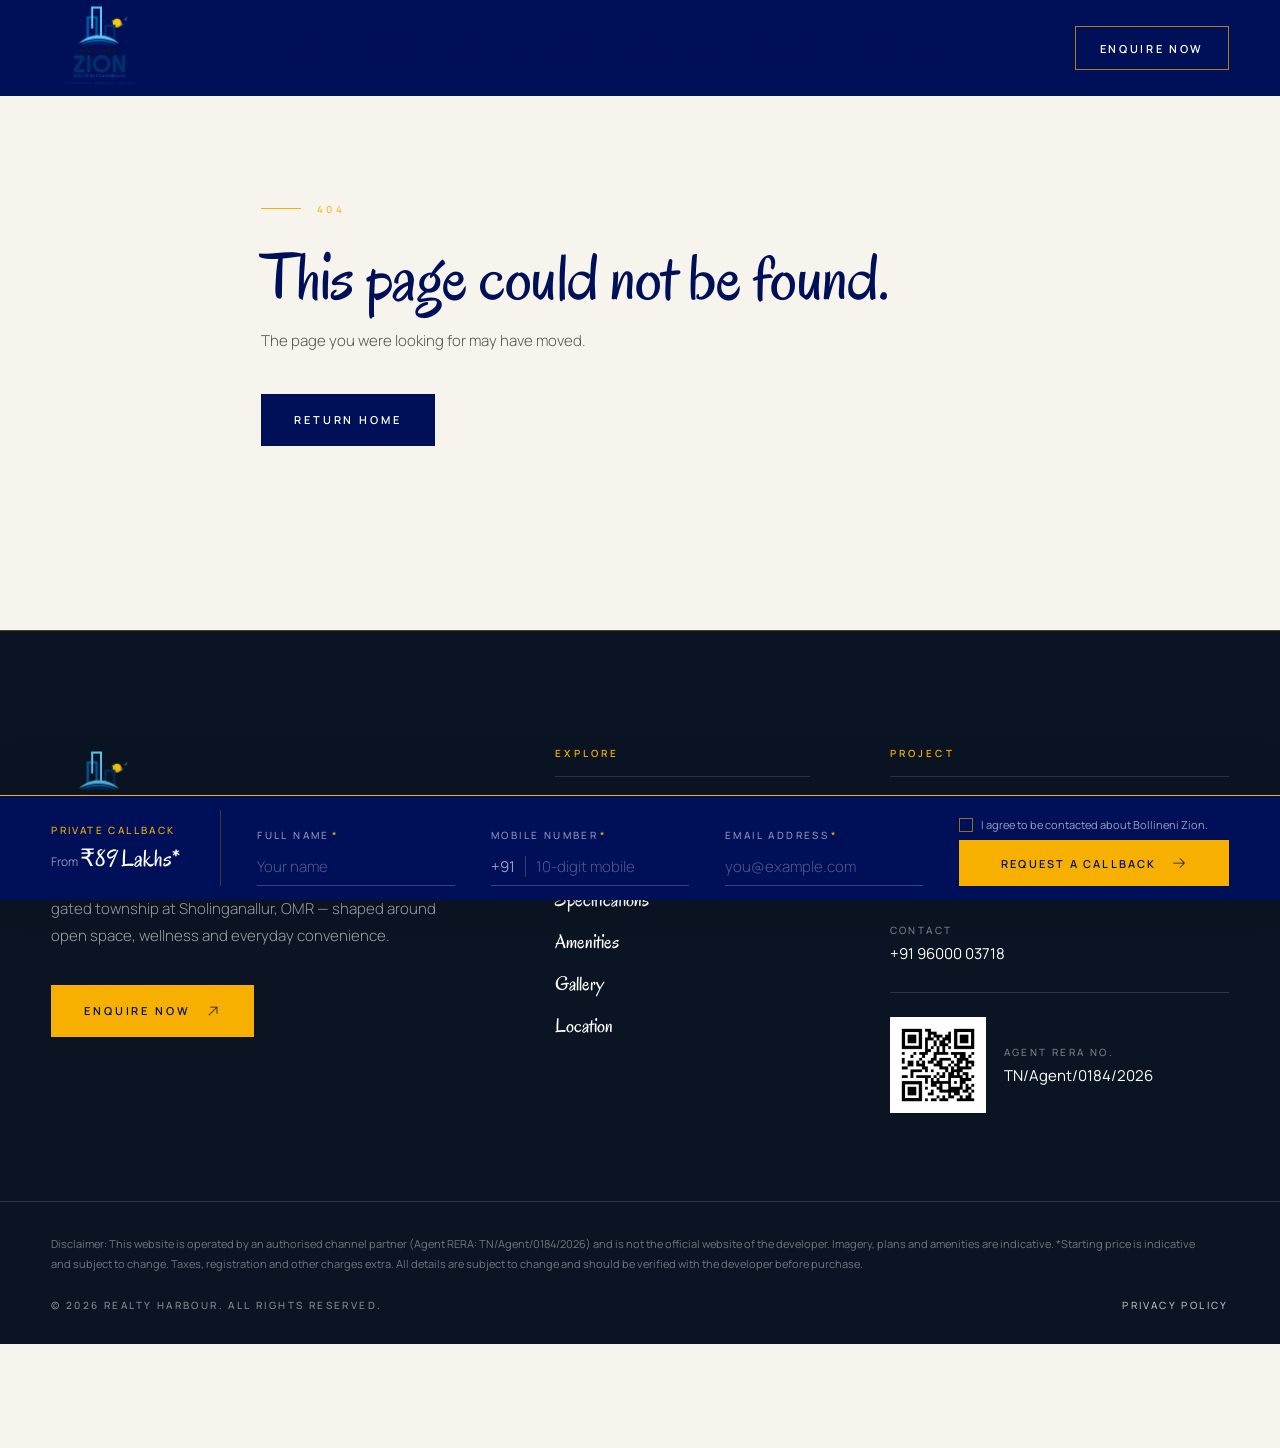
<file: bollineni-zion/index.html>
<!doctype html>
<html lang="en-IN">
  <head>
    <!-- Google Tag Manager -->
<script>(function(w,d,s,l,i){w[l]=w[l]||[];w[l].push({'gtm.start':
new Date().getTime(),event:'gtm.js'});var f=d.getElementsByTagName(s)[0],
j=d.createElement(s),dl=l!='dataLayer'?'&l='+l:'';j.async=true;j.src=
'https://www.googletagmanager.com/gtm.js?id='+i+dl;f.parentNode.insertBefore(j,f);
})(window,document,'script','dataLayer','GTM-5WW87V58');</script>
<!-- End Google Tag Manager -->
    <meta charset="UTF-8" />
    <meta
      name="viewport"
      content="width=device-width, initial-scale=1.0, viewport-fit=cover"
    />
    <title>
      Bollineni Zion, Sholinganallur | Luxury 2 & 3 BHK Residences on OMR,
      Chennai
    </title>
    <meta
      name="description"
      content="Discover Bollineni Zion — thoughtfully designed 2 & 3 BHK residences in a 23.5-acre gated township at Sholinganallur, OMR, Chennai. 73% open spaces, 100+ amenities. Starting at ₹1.20 Cr*."
    />
    <meta name="theme-color" content="#101E32" />
    <link rel="icon" type="image/svg+xml" href="/bollineni-zion/favicon.svg" />
    <link rel="apple-touch-icon" href="/bollineni-zion/favicon.svg" />

    <link rel="canonical" href="https://realtyharbour.com/bollineni-zion/" />

    <!-- Open Graph / social sharing. Keep og:url and og:image absolute (they must match the live address). -->
    <meta property="og:type" content="website" />
    <meta
      property="og:url"
      content="https://realtyharbour.com/bollineni-zion/"
    />
    <meta property="og:site_name" content="Bollineni Zion" />
    <meta
      property="og:title"
      content="Bollineni Zion · Luxury Living, Beautifully Connected"
    />
    <meta
      property="og:description"
      content="2 & 3 BHK residences in a 23.5-acre gated township on OMR, Chennai. Starting at ₹1.20 Cr*."
    />
    <meta
      property="og:image"
      content="https://realtyharbour.com/bollineni-zion/images/zion-hero.jpeg"
    />
    <meta property="og:locale" content="en_IN" />
    <meta name="twitter:card" content="summary_large_image" />
    <meta
      name="twitter:title"
      content="Bollineni Zion · Luxury Living, Beautifully Connected"
    />
    <meta
      name="twitter:description"
      content="2 & 3 BHK residences in a 23.5-acre gated township on OMR, Chennai."
    />

    <link rel="preconnect" href="https://fonts.googleapis.com" />
    <link rel="preconnect" href="https://fonts.gstatic.com" crossorigin />
    <link
      href="https://fonts.googleapis.com/css2?family=Cormorant+Garamond:ital,wght@0,400;0,500;0,600;1,400;1,500&family=Manrope:wght@300;400;500;600&display=swap"
      rel="stylesheet"
    />
    <link rel="preconnect" href="https://fonts.googleapis.com" />
    <link rel="preconnect" href="https://fonts.gstatic.com" crossorigin />
    <link
      href="https://fonts.googleapis.com/css2?family=Fraunces:ital,opsz,wght@0,9..144,100..900;1,9..144,100..900&family=Urbanist:ital,wght@0,100..900;1,100..900&display=swap"
      rel="stylesheet"
    />
    <link
      href="https://fonts.googleapis.com/css2?family=Bpmf+Iansui&family=Iansui&family=Oregano:ital@0;1&family=Playwrite+FR+Moderne:wght@100..400&display=swap"
      rel="stylesheet"
    />
    <script type="module" crossorigin src="/bollineni-zion/assets/index-MKzMxyTx.js"></script>
    <link rel="stylesheet" crossorigin href="/bollineni-zion/assets/index-iqcW0zCa.css">
  </head>
  <body>
    <!-- Google Tag Manager (noscript) -->
    <noscript><iframe src="https://www.googletagmanager.com/ns.html?id=GTM-5WW87V58"
    height="0" width="0" style="display:none;visibility:hidden"></iframe></noscript>
    <!-- End Google Tag Manager (noscript) -->
    <noscript
      >Bollineni Zion — please enable JavaScript to view this website.</noscript
    >
    <div id="root"></div>
  </body>
</html>
</file>
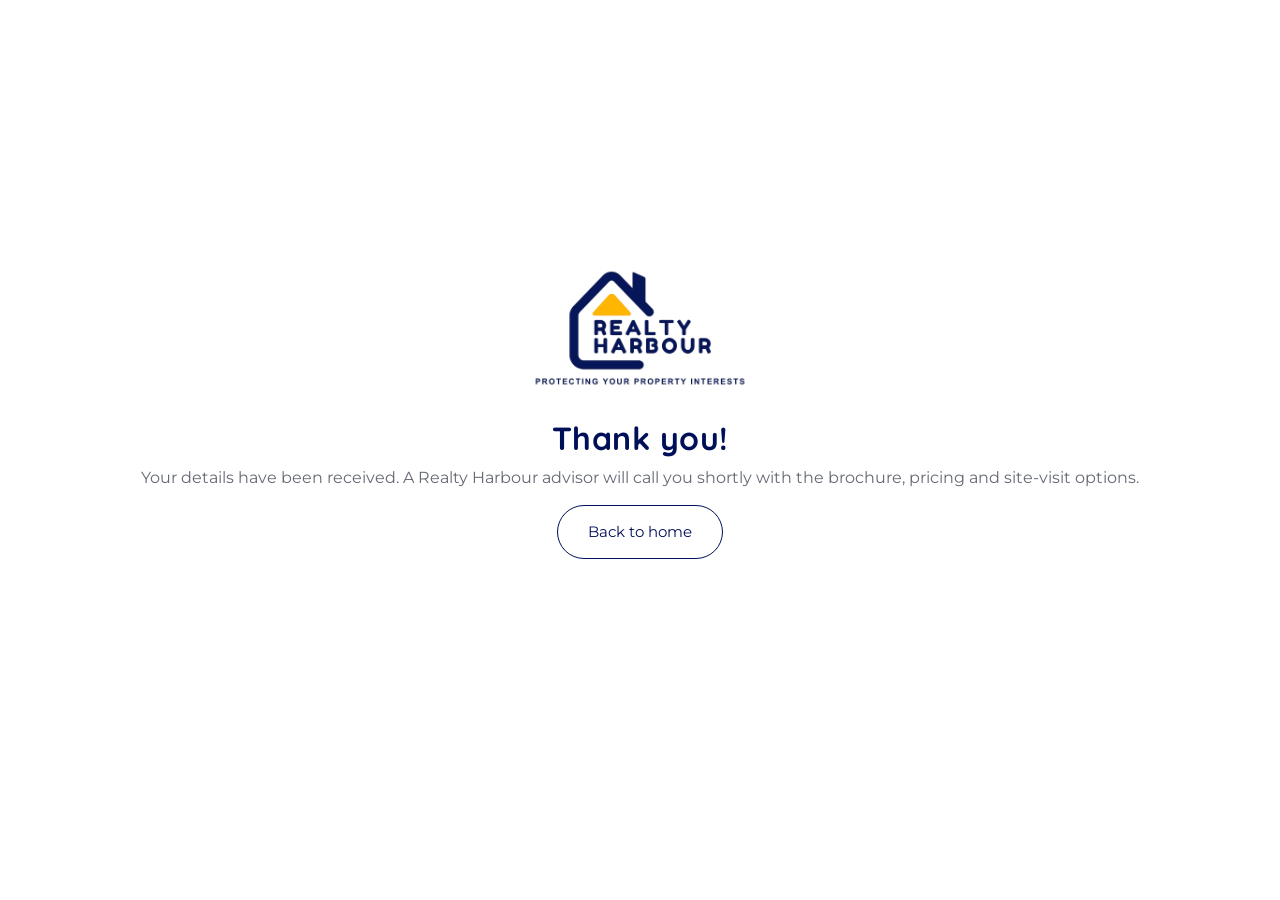
<file: thank-you.html>
<!DOCTYPE html>
<html lang="en">

<head>
    <!-- Google Tag Manager -->
    <script>(function(w,d,s,l,i){w[l]=w[l]||[];w[l].push({'gtm.start':
    new Date().getTime(),event:'gtm.js'});var f=d.getElementsByTagName(s)[0],
    j=d.createElement(s),dl=l!='dataLayer'?'&l='+l:'';j.async=true;j.src=
    'https://www.googletagmanager.com/gtm.js?id='+i+dl;f.parentNode.insertBefore(j,f);
    })(window,document,'script','dataLayer','GTM-5WW87V58');</script>
    <!-- End Google Tag Manager -->
    <meta charset="UTF-8" />
    <meta name="viewport" content="width=device-width, initial-scale=1.0" />
    <meta name="robots" content="noindex" />
    <title>Thank You | Realty Harbour</title>
    <link rel="icon" href="assets/images/icons/fav.png" type="image/png" />
    <link rel="preconnect" href="https://fonts.googleapis.com" />
    <link rel="preconnect" href="https://fonts.gstatic.com" crossorigin />
    <link href="https://fonts.googleapis.com/css2?family=Montserrat:wght@400;500;600&family=Quicksand:wght@600;700&display=swap" rel="stylesheet" />
    <link href="https://cdn.jsdelivr.net/npm/bootstrap@5.3.3/dist/css/bootstrap.min.css" rel="stylesheet" />
    <link rel="stylesheet" href="css/style.css" />
</head>

<body>
    <!-- Google Tag Manager (noscript) -->
    <noscript><iframe src="https://www.googletagmanager.com/ns.html?id=GTM-5WW87V58"
    height="0" width="0" style="display:none;visibility:hidden"></iframe></noscript>
    <!-- End Google Tag Manager (noscript) -->
    <section class="section-thankyou">
        <div class="thankyou-logo"><img src="assets/images/logo/realty-harbour.png" alt="Realty Harbour"></div>
        <h1 class="thankyou-title">Thank you!</h1>
        <p class="thankyou-subtitle">
            Your details have been received. A Realty Harbour advisor will call you shortly with the brochure,
            pricing and site-visit options.
        </p>
        <a class="go_txt" href="/">Back to home</a>
    </section>
</body>

</html>
</file>
<file: css/style.css>
*,
*::after,
*::before {
  margin: 0;
  padding: 0;
  -webkit-box-sizing: border-box;
  box-sizing: border-box;
}

:root {
  --light: #ffffff;
  --dark: #000;
  --Montserrat: "Montserrat", sans-serif;
  --Quicksand: "Quicksand", sans-serif;
  --radius-1: 16px;
  --radius-full: 100px;
  --primary: #001058;       /* navy: headings, text accents */
  --primary-pink: #001058;  /* navy: buttons, tabs, focus rings (name kept from template) */
  --accent: #f8b000;        /* amber */
  --text-color: #4a4f5c;
  --text-color-2: #727272;
}

html {
  font-size: 16px !important;
  overflow-x: hidden;
}

body {
  overflow-x: hidden !important;
  -webkit-transition: all 0.45s ease;
  -o-transition: all 0.45s ease;
  transition: all 0.45s ease;
  padding-right: 0px !important;
  font-family: var(--Montserrat) !important;
}

html.lenis,
html.lenis body {
  height: auto;
}

.lenis.lenis-smooth {
  scroll-behavior: auto !important;
}

.lenis.lenis-smooth [data-lenis-prevent] {
  -ms-scroll-chaining: none;
  overscroll-behavior: contain;
}

.lenis.lenis-stopped {
  overflow: hidden;
}

body::-webkit-scrollbar-track {
  -webkit-box-shadow: inset 0 0 6px rgba(0, 0, 0, 0.3);
  border-radius: 10px;
  -webkit-transition: all 2s ease;
  transition: all 2s ease;
  background-color: #ffffff00;
}

body::-webkit-scrollbar {
  width: 9px;
  background-color: #ffffff00;
}

body::-webkit-scrollbar-thumb {
  border-radius: 10px;
  -webkit-box-shadow: inset 0 0 6px rgba(0, 0, 0, 0.2);
  background-color: #cfcfcf;
}

.toggle-up {
  display: -webkit-box;
  display: -ms-flexbox;
  display: flex;
  -webkit-box-pack: center;
  -ms-flex-pack: center;
  justify-content: center;
  -webkit-box-align: center;
  -ms-flex-align: center;
  align-items: center;
  background: var(--dark-blue);
  width: 45px;
  height: 45px;
  border-radius: 100px;
  position: fixed;
  bottom: 0%;
  right: 1.25%;
  color: var(--light);
  z-index: 999;
  cursor: pointer;
  opacity: 0;
  -webkit-transform: translateY(50px);
  -ms-transform: translateY(50px);
  transform: translateY(50px);
  -webkit-transition: all 1s ease;
  -o-transition: all 1s ease;
  transition: all 1s ease;
}

.toggle-up.show {
  opacity: 1;
  -webkit-transform: translateY(-20px);
  -ms-transform: translateY(-20px);
  transform: translateY(-20px);
  -webkit-transition: all 1s ease;
  -o-transition: all 1s ease;
  transition: all 1s ease;
}

.toggle-up i {
  font-size: 1.15rem;
}

/* form loader css */

.form-loader-div {
  display: none;
}

.form-loader {
  width: 25px;
  aspect-ratio: 1;
  border-radius: 50%;
  border: 3px solid #b5acac;
  border-right-color: var(--light);
  -webkit-animation: l2 0.35s infinite linear;
  animation: l2 0.35s infinite linear;
}

@-webkit-keyframes l2 {
  to {
    -webkit-transform: rotate(1turn);
    transform: rotate(1turn);
  }
}

@keyframes l2 {
  to {
    -webkit-transform: rotate(1turn);
    transform: rotate(1turn);
  }
}

/* form loader css */

.compensate-for-scrollbar {
  margin-right: 0px !important;
}

h1,
h2,
h3,
h4,
h5,
h6 {
  margin-bottom: 0rem;
}

ul {
  padding-left: 0rem;
  margin-bottom: 0rem;
}

li {
  list-style: none;
  text-decoration: none;
}

a {
  text-decoration: none;
}

p {
  margin-bottom: 0rem;
}

.text-balance {
  text-wrap: balance;
}

.text-pretty {
  text-wrap: pretty;
}

button:disabled {
  opacity: 0.4;
  cursor: not-allowed;
}

.max-content {
  width: -webkit-max-content;
  width: -moz-max-content;
  width: max-content;
}

.no-wrap {
  text-wrap: nowrap;
}

.invert {
  -webkit-filter: invert(1);
  filter: invert(1);
}

.rotate {
  -webkit-transform: rotate(90deg);
  -ms-transform: rotate(90deg);
  transform: rotate(90deg);
}

.rotate-180 {
  -webkit-transform: rotate(180deg);
  -ms-transform: rotate(180deg);
  transform: rotate(180deg);
}

.mirror {
  -webkit-transform: scaleX(-1);
  -ms-transform: scaleX(-1);
  transform: scaleX(-1);
}

.letter-spacing {
  letter-spacing: 1.05px;
}

.text-shadow {
  text-shadow: 0px 2px 10px rgba(46, 74, 81, 0.3);
}

.primary-bg {
  background-color: #f3f3f3;
}

.header-container {
  position: fixed;
  top: 0;
  width: 100%;
  left: 0;
  -webkit-box-shadow:
    rgba(0, 0, 0, 0.1) 0px 20px 25px -5px,
    rgba(0, 0, 0, 0.04) 0px 10px 10px -5px;
  box-shadow:
    rgba(0, 0, 0, 0.1) 0px 20px 25px -5px,
    rgba(0, 0, 0, 0.04) 0px 10px 10px -5px;
  z-index: 11;
}

.navbar-container {
  display: -webkit-box;
  display: -ms-flexbox;
  display: flex;
  -webkit-box-pack: justify;
  -ms-flex-pack: justify;
  justify-content: space-between;
  -webkit-box-align: center;
  -ms-flex-align: center;
  align-items: center;
  padding: 0.5rem 8rem;
  background: var(--light);
  gap: 1rem;
  -webkit-transition: all 1s ease;
  -o-transition: all 1s ease;
  transition: all 1s ease;
}

.menu {
  display: none;
  width: 21px;
  cursor: pointer;
}

.logo {
  display: -webkit-box;
  display: -ms-flexbox;
  display: flex;
  -webkit-box-align: center;
  -ms-flex-align: center;
  align-items: center;
  gap: 2rem;
}

.logo-img {
  -webkit-transition: all 1s ease;
  -o-transition: all 1s ease;
  transition: all 1s ease;
  width: 120px;
  max-width: 100%;
  position: relative;
}

.logo img {
  width: 100%;
  height: 100%;
  -o-object-fit: contain;
  object-fit: contain;
}

.navLinks {
  display: -webkit-box;
  display: -ms-flexbox;
  display: flex;
  -webkit-box-align: center;
  -ms-flex-align: center;
  align-items: center;
  -webkit-transition: all 1s ease;
  -o-transition: all 1s ease;
  transition: all 1s ease;
  gap: 1.25rem;
}

.navLinks .navLink {
  display: block;
  font-size: 1rem;
  color: var(--text-color);
  font-weight: 500;
  text-transform: capitalize;
  cursor: pointer;
  position: relative;
}

.navLinks .navLink::after {
  content: "";
  position: absolute;
  left: 0;
  width: 100%;
  height: 3px;
  bottom: -5px;
  -webkit-transform: scale(0);
  -ms-transform: scale(0);
  transform: scale(0);
  -webkit-transform-origin: center;
  -ms-transform-origin: center;
  transform-origin: center;
  border-radius: var(--radius-full);
  background-color: var(--primary-pink);
  -webkit-transition: all 0.5s ease;
  -o-transition: all 0.5s ease;
  transition: all 0.5s ease;
}

.navLinks .navLink:hover::after {
  -webkit-transform: scale(1);
  -ms-transform: scale(1);
  transform: scale(1);
  -webkit-transition: all 0.5s ease;
  -o-transition: all 0.5s ease;
  transition: all 0.5s ease;
}

.line {
  width: 1px;
  height: 20px;
  background-color: rgba(88, 89, 91, 0.18);
}

.btn-contact {
  display: -webkit-box;
  display: -ms-flexbox;
  display: flex;
  -webkit-box-align: center;
  -ms-flex-align: center;
  align-items: center;
  gap: 0.35rem;
  color: var(--light);
  padding: 0.5rem 1rem;
  cursor: pointer;
  font-weight: 500;
  font-size: 1.05rem;
  margin: 0 0 0 1rem;
  border-radius: 9px;
  background-color: var(--primary-pink);
}

.offcanvas {
  background-color: var(--light);
}

.offcanvas.offcanvas-end {
  width: 100%;
}

.offcanvas.offcanvas-end .offcanvas-header {
  display: -webkit-box;
  display: -ms-flexbox;
  display: flex;
  -webkit-box-pack: justify;
  -ms-flex-pack: justify;
  justify-content: space-between;
  -webkit-box-align: center;
  -ms-flex-align: center;
  align-items: center;
  gap: 1rem;
}

.offcanvas-logo {
  display: -webkit-box;
  display: -ms-flexbox;
  display: flex;
  gap: 2rem;
  -webkit-box-align: center;
  -ms-flex-align: center;
  align-items: center;
}

.offcanvas-logo img {
  width: 100%;
  height: 100%;
  -o-object-fit: cover;
  object-fit: cover;
}

.offcanvas-close {
  width: 30px;
  height: 30px;
  display: -webkit-box;
  display: -ms-flexbox;
  display: flex;
  cursor: pointer;
  border-radius: 100px;
  -webkit-box-pack: center;
  -ms-flex-pack: center;
  justify-content: center;
  -webkit-box-align: center;
  -ms-flex-align: center;
  align-items: center;
  background: var(--light);
  -webkit-transform: translateY(4px) scale(0.95);
  -ms-transform: translateY(4px) scale(0.95);
  transform: translateY(4px) scale(0.95);
  -webkit-transition: all 0.45s ease;
  -o-transition: all 0.45s ease;
  -o-transition: all 0.45s ease;
  transition: all 0.45s ease;
}

.offcanvas-close i {
  font-size: 1.1rem;
}

.offcanvas-links {
  display: -webkit-box;
  display: -ms-flexbox;
  display: flex;
  -webkit-box-orient: vertical;
  -webkit-box-direction: normal;
  -ms-flex-direction: column;
  flex-direction: column;
  gap: 2.5rem;
  -webkit-box-align: start;
  -ms-flex-align: start;
  align-items: start;
  margin: 1rem 0;
}

.offcanvas-link {
  display: block;
  font-size: 1.35rem;
  font-weight: 400;
  color: var(--primary-blue);
  text-transform: capitalize;
  position: relative;
  width: 100%;
}

.offcanvas-link::after {
  content: "";
  position: absolute;
  width: 100%;
  height: 1px;
  background-color: #0000001a;
  left: 0;
  bottom: -15px;
}

.offcanvas-link:last-child:after {
  content: "";
  position: absolute;
  width: 100%;
  height: 1px;
  background-color: transparent;
  left: 0;
  bottom: -15px;
}

.offcanvas-logo .logo-img {
  -webkit-transition: all 1s ease;
  -o-transition: all 1s ease;
  transition: all 1s ease;
  width: 250px;
  max-width: 100%;
}

.invert {
  -webkit-filter: invert(1);
  filter: invert(1);
}

.btn-visit {
  display: -webkit-box;
  display: -ms-flexbox;
  display: flex;
  -webkit-box-align: center;
  -ms-flex-align: center;
  align-items: center;
  outline: none;
  border: none;
  background: var(--primary-blue);
  gap: 0.25rem;
  padding: 0.65rem 1.25rem;
  border-radius: var(--radius-full);
  font-weight: 600;
  color: var(--light);
}

.btn-visit span {
  display: block;
}

.btn-visit.light {
  background: var(--light);
  gap: 0.45rem;
  padding: 0.5rem 1.25rem;
  color: rgba(37, 88, 131, 1);
}

.section-heading .section-title {
  font-size: 4vw;
  color: var(--primary);
  font-weight: 400;
  letter-spacing: 2.1px;
  -webkit-transition: all 0.5s ease;
  -o-transition: all 0.5s ease;
  transition: all 0.5s ease;
}

.section-title.pattern {
  position: relative;
}

.carousel-inner {
}

/* .section-title.pattern::after {
  content: "";
  position: absolute;
  width: 2rem;
  height: 2rem;
  top: 50%;
  left: -8%;
  -webkit-transform: translate(0, -50%);
  -ms-transform: translate(0, -50%);
  transform: translate(0, -50%);
  background: url(../assets/images/icons/flower.svg) no-repeat center center /
    contain;
} */

/* .section-title.pattern::before {
  content: "";
  position: absolute;
  width: 2rem;
  height: 2rem;
  top: 50%;
  right: -8%;
  -webkit-transform: translate(0, -50%);
  -ms-transform: translate(0, -50%);
  transform: translate(0, -50%);
  background: url(../assets/images/icons/flower.svg) no-repeat center center /
    contain;
} */

.section-heading .section-desc {
  font-size: 1.025rem;
  color: var(--text-color);
  font-weight: 400;
  -webkit-transition: all 0.5s ease;
  -o-transition: all 0.5s ease;
  transition: all 0.5s ease;
  line-height: 30px;
}

section.main-banner {
  margin: 5.25rem 0 0 0;
}

.carousel-indicators [data-bs-target] {
  width: 30px;
  height: 6px;
  display: block;
  overflow: hidden;
  opacity: 1;
  -webkit-transition: all 0.5s ease;
  -o-transition: all 0.5s ease;
  transition: all 0.5s ease;
  background-color: #fff;
}

.carousel-indicators .active {
  -webkit-transition: all 0.5s ease;
  -o-transition: all 0.5s ease;
  transition: all 0.5s ease;
  background-color: var(--primary-pink);
}

section.section-overview {
  padding: 4rem 0rem;
}

.overview-main-content {
  margin: 4rem auto auto auto;
}

.overview-form {
  padding: 2rem 2.5rem;
  border-radius: 9px;
  -webkit-box-shadow: rgba(100, 100, 111, 0.2) 0px 7px 29px 0px;
  box-shadow: rgba(100, 100, 111, 0.2) 0px 7px 29px 0px;
  background: var(--light);
  -webkit-transition: all 0.5s ease;
  -o-transition: all 0.5s ease;
  transition: all 0.5s ease;
}

.form-title {
  color: var(--primary-pink);
  font-weight: 500;
  font-size: 1.175rem;
  -webkit-transition: all 0.5s ease;
  -o-transition: all 0.5s ease;
  transition: all 0.5s ease;
}

.custom-input {
  padding: 0.9rem 1rem;
  -webkit-box-shadow: none;
  box-shadow: none;
  outline: unset;
  border: none;
  border-radius: 5px;
  background-color: rgba(86, 86, 86, 0.1);
}

.custom-input:focus {
  -webkit-box-shadow: none;
  box-shadow: none;
  outline: none;
  -webkit-transition: all 0.5s ease;
  -o-transition: all 0.5s ease;
  transition: all 0.5s ease;
  -webkit-box-shadow: 0px 0px 0px 2px var(--primary-pink);
  box-shadow: 0px 0px 0px 2px var(--primary-pink);
}

.custom-input::-webkit-input-placeholder {
  color: var(--text-color-2) !important;
  font-weight: 400 !important;
  text-transform: capitalize !important;
  font-size: 0.975rem !important;
}

.custom-input::-moz-placeholder {
  color: var(--text-color-2) !important;
  font-weight: 400 !important;
  text-transform: capitalize !important;
  -moz-transition: all 0.5s ease;
  transition: all 0.5s ease;
}

.custom-input:-ms-input-placeholder {
  color: var(--text-color-2) !important;
  font-weight: 400 !important;
  text-transform: capitalize !important;
  font-size: 0.975rem !important;
}

.custom-input::-ms-input-placeholder {
  color: var(--text-color-2) !important;
  font-weight: 400 !important;
  text-transform: capitalize !important;
  font-size: 0.975rem !important;
}

.custom-input::placeholder {
  color: var(--text-color-2) !important;
  font-weight: 400 !important;
  text-transform: capitalize !important;
  font-size: 0.975rem !important;
}

.btn-submit {
  border: none;
  background: var(--primary-pink);
  color: var(--light);
  display: -webkit-box;
  display: -ms-flexbox;
  display: flex;
  -webkit-box-pack: center;
  -ms-flex-pack: center;
  justify-content: center;
  -webkit-box-align: center;
  -ms-flex-align: center;
  align-items: center;
  padding: 0.75rem 3rem;
  gap: 0.5rem;
  font-weight: 600;
  font-size: 1rem;
  border-radius: 5px;
}

.btn-submit-ext {
  border: none;
  background: var(--primary-pink);
  color: var(--light);
  padding: 0.65rem 4rem;
  font-weight: 600;
  margin: 1.25rem 0 0 0;
  font-size: 1rem;
  border-radius: 10px;
}

.form-check-label {
  color: #727272;
  font-weight: 400;
  cursor: pointer;
  font-size: 0.875rem;
}

.form-check-input[type="checkbox"] {
  cursor: pointer;
}

.invalid-feedback {
  margin-top: 0.2rem;
  font-size: 0.8em;
}

.form-check-input:checked {
  background-color: var(--primary-pink);
  border-color: var(--primary-pink);
}

.divider {
  display: -webkit-box;
  display: -ms-flexbox;
  display: flex;
  -webkit-box-pack: justify;
  -ms-flex-pack: justify;
  justify-content: space-between;
  -webkit-box-align: center;
  -ms-flex-align: center;
  align-items: center;
  gap: 2rem;
}

.divider .line {
  width: 100%;
  position: relative;
  height: 2px;
  background-color: rgba(172, 136, 58, 0.14);
}

.divider .line.line-1::after {
  position: absolute;
  content: "";
  width: 10px;
  height: 10px;
  top: 50%;
  right: 0;
  z-index: 1;
  -webkit-transform: translate(0, -50%);
  -ms-transform: translate(0, -50%);
  transform: translate(0, -50%);
  background-color: rgb(235 228 208);
  border-radius: var(--radius-full);
}

.divider .line.line-2::after {
  position: absolute;
  content: "";
  width: 10px;
  height: 10px;
  top: 50%;
  left: 0;
  z-index: 1;
  -webkit-transform: translate(0, -50%);
  -ms-transform: translate(0, -50%);
  transform: translate(0, -50%);
  background-color: rgb(235 228 208);
  border-radius: var(--radius-full);
}

section.section-config {
  position: relative;
  padding: 5rem 0;
}

.config-nav .custom-nav {
  display: -webkit-box;
  display: -ms-flexbox;
  display: flex;
  -webkit-box-align: center;
  -ms-flex-align: center;
  align-items: center;
  gap: 1.5rem;
}

.config-nav .custom-nav .nav-item .nav-link:not(.active) .icon img.active {
  display: none;
}

.config-nav .custom-nav .nav-item:has(.nav-link.active) .icon img {
  display: none;
}

.config-nav .custom-nav .nav-item:has(.nav-link.active) .icon img.active {
  display: block;
}

.config-nav .custom-nav .nav-item .nav-link {
  border: 1px solid var(--primary-pink);
  border-radius: 100px;
  display: -webkit-box;
  display: -ms-flexbox;
  font-weight: 500;
  display: flex;
  -webkit-box-align: center;
  -ms-flex-align: center;
  align-items: center;
  gap: 0.5rem;
  background: transparent;
  color: var(--primary-pink);
}

.config-nav .custom-nav .nav-item .nav-link.active {
  background: var(--primary-pink);
  color: var(--light);
}

.config-content {
  margin: 2.75rem auto auto auto;
}

.config-swiper-container {
  position: relative;
}

.config-swiper-container .swiper-button {
  position: absolute;
  top: 50%;
  z-index: 1;
  opacity: 1;
  -webkit-transition: all 0.35s ease;
  -o-transition: all 0.35s ease;
  transition: all 0.35s ease;
  -webkit-transform: translate(0%, -50%);
  -ms-transform: translate(0%, -50%);
  transform: translate(0%, -50%);
}

.config-swiper-container .swiper-button.swiper-button-disabled {
  -webkit-transition: all 0.35s ease;
  -o-transition: all 0.35s ease;
  transition: all 0.35s ease;
  opacity: 0;
}

.config-swiper-container .swiper-button.swiper-button-prev-1 {
  left: -25px;
}

.config-swiper-container .swiper-button.swiper-button-next-1 {
  right: -25px;
}

.config-swiper-content {
  border-radius: 9px;
  padding: 1.5rem 1rem 1rem 1rem;
  border: 1px solid rgba(88, 88, 88, 0.14);
  background: var(--light);
}

.config-swiper-content .config-txt {
  display: -webkit-box;
  display: -ms-flexbox;
  display: flex;
  gap: 1rem;
}

.config-swiper-content .config-txt span {
  color: var(--text-color);
  font-weight: 500;
  font-size: 1rem;
  display: block;
  padding: 0.45rem 0.85rem;
  border: 1px solid var(--text-color);
  -webkit-transition: all 0.5s ease;
  -o-transition: all 0.5s ease;
  transition: all 0.5s ease;
  border-radius: var(--radius-full);
}

.config-swiper-content .config-img {
  width: 100%;
  height: 100%;
  position: relative;
  margin: 1.5rem auto auto auto;
}

.config-swiper-content .config-img img.plan {
  width: 100%;
  -webkit-filter: blur(9px);
  filter: blur(9px);
  height: 100%;
  -o-object-fit: cover;
  object-fit: cover;
}

.config-swiper-content .config-img .config-overlay {
  position: absolute;
  top: 50%;
  left: 50%;
  display: -webkit-box;
  display: -ms-flexbox;
  display: flex;
  -webkit-box-orient: vertical;
  -webkit-box-direction: normal;
  -ms-flex-direction: column;
  flex-direction: column;
  gap: 1rem;
  -webkit-box-pack: center;
  -ms-flex-pack: center;
  justify-content: center;
  -webkit-box-align: center;
  -ms-flex-align: center;
  align-items: center;
  -webkit-transform: translate(-50%, -50%);
  -ms-transform: translate(-50%, -50%);
  transform: translate(-50%, -50%);
}

.config-swiper-content .config-img .config-overlay .config-overlay-icon {
  width: 100px;
  height: 100px;
}

.config-swiper-content .config-img .config-overlay .config-overlay-icon img {
  width: 100%;
  height: 100%;
  -o-object-fit: contain;
  object-fit: contain;
}

.btn-quote {
  color: var(--primary-pink);
  border: none;
  outline: none;
  font-weight: 500;
  padding: 0.65rem 1.5rem;
  text-wrap: nowrap;
  border-radius: 5px;
  font-size: 1.1rem;
  background-color: var(--light);
}

section.section-amenities {
  padding: 3.5rem 0;
  background: var(--primary-pink);
}

.amenities-contents .amenities-content {
  display: -webkit-box;
  display: -ms-flexbox;
  display: flex;
  gap: 4rem;
  -webkit-box-pack: center;
  -ms-flex-pack: center;
  justify-content: center;
  -ms-flex-wrap: wrap;
  flex-wrap: wrap;
}

.amenities-contents .amenities-content .amens-details {
  display: -webkit-box;
  display: -ms-flexbox;
  display: flex;
  -webkit-box-orient: vertical;
  -webkit-box-direction: normal;
  -ms-flex-direction: column;
  flex-direction: column;
  -webkit-box-align: center;
  -ms-flex-align: center;
  align-items: center;
  -ms-flex-wrap: wrap;
  flex-wrap: wrap;
}

.amenities-contents {
  margin: 2.5rem auto auto auto;
  width: 90%;
  position: relative;
}

.amenities-carousel-desktop .owl-nav button {
  position: absolute;
  top: 45%;
  -webkit-transform: translate(0%, -50%);
  -ms-transform: translate(0%, -50%);
  transform: translate(0%, -50%);
  width: 50px;
  height: 50px;
  z-index: 1;
}

.amenities-carousel-desktop .owl-nav button img {
  width: 100%;
  height: 100%;
  -o-object-fit: cover;
  object-fit: cover;
  filter: invert(1);
}

.amenities-carousel-desktop .owl-nav .owl-prev {
  left: -70px;
}

.amenities-carousel-desktop .owl-nav .owl-next {
  right: -70px;
}

.amenities-carousel-desktop .owl-dots,
.amenities-carousel-mobile .owl-dots {
  display: -webkit-box;
  display: -ms-flexbox;
  display: flex;
  -webkit-box-pack: center;
  -ms-flex-pack: center;
  justify-content: center;
  -webkit-box-align: center;
  -ms-flex-align: center;
  align-items: center;
  gap: 0.25rem;
  margin: 2rem auto 1rem auto;
}

.amenities-carousel-desktop .owl-dots button,
.amenities-carousel-mobile .owl-dots button {
  width: 15px;
  height: 4px;
  border-radius: 100px;
  -webkit-transition: all 1.1s ease;
  -o-transition: all 1.1s ease;
  transition: all 1.1s ease;
  background-color: #dfdfdf !important;
}

.amenities-carousel-desktop .owl-dots button.active,
.amenities-carousel-mobile .owl-dots button.active {
  -webkit-transition: all 1s ease;
  -o-transition: all 1s ease;
  transition: all 1s ease;
  width: 25px;
  background-color: var(--primary) !important;
}

.amens-icon img {
  width: 70px !important;
  height: 90px;
}

.amens-icon {
  text-align: center;
  display: flex;
  justify-content: center;
}

.amens-txt {
  text-align: center;
  color: #fff;
}

section.section-location {
  padding: 3rem 0;
}

.map-content {
  margin: 4rem auto auto auto;
}

.location-accordion {
  padding: 1rem;
  -webkit-box-shadow: rgba(0, 0, 0, 0.1) 0px 10px 50px;
  box-shadow: rgba(0, 0, 0, 0.1) 0px 10px 50px;
  border-radius: 9px;
  border: 1px solid rgba(88, 88, 88, 0.14);
  background-color: var(--light);
}

.location-accordion .accordion-item {
  background-color: transparent;
}

.accordion-button:not(.collapsed)::after {
  background-image: url("../assets/images/icons/drop.svg");
  -webkit-transform: rotate(0deg);
  -ms-transform: rotate(0deg);
  transform: rotate(0deg);
}

.accordion-button::after {
  background-image: url("../assets/images/icons/drop.svg");
  -webkit-transform: rotate(180deg);
  -ms-transform: rotate(180deg);
  transform: rotate(180deg);
}

.location-accordion .accordion-button:not(.collapsed),
.location-accordion .accordion-button {
  background-color: var(--primary-pink);
  outline: unset;
  -webkit-box-shadow: unset;
  box-shadow: unset;
  display: -webkit-box;
  display: -ms-flexbox;
  display: flex;
  padding: 1.75rem 1.25rem;
  -webkit-box-align: center;
  -ms-flex-align: center;
  align-items: center;
  gap: 1rem;
}

.location-accordion .accordion-button .acc-icon {
  width: 30px;
  height: 30px;
}

.location-accordion .accordion-button .acc-icon img {
  width: 100%;
  height: 100%;
  -o-object-fit: contain;
  object-fit: contain;
}

.location-accordion .accordion-button .acc-txt {
  font-size: 1.25rem;
  font-weight: 500;
  color: var(--primary);
  -webkit-transition: all 0.5s ease;
  -o-transition: all 0.5s ease;
  transition: all 0.5s ease;
}

.location-accordion .accordion-body {
  font-size: 1rem;
  font-weight: 400;
  color: var(--text-color);
}

.location-accordion .accordion-item {
  border-top: 0 !important;
  border-left: 0 !important;
  border-right: 0 !important;
  border: var(--bs-accordion-border-width) solid rgba(86, 86, 86, 0.25);
}

.location-accordion .accordion-item:last-of-type {
  border-bottom-right-radius: unset;
  border-bottom-left-radius: unset;
  border: unset !important;
}

.location-details {
  display: -webkit-box;
  display: -ms-flexbox;
  display: flex;
  -webkit-box-orient: vertical;
  -webkit-box-direction: normal;
  -ms-flex-direction: column;
  flex-direction: column;
  gap: 0.75rem;
}

.location-details .location-item {
  position: relative;
  font-weight: 400;
  text-transform: capitalize;
  padding: 0 0 0 2rem;
  color: var(--text-color);
}

.location-details .location-item::before {
  content: "";
  position: absolute;
  top: 50%;
  left: 0.75rem;
  width: 6px;
  height: 6px;
  border-radius: 50%;
  background: var(--text-color);
  -webkit-transform: translateY(-50%);
  -ms-transform: translateY(-50%);
  transform: translateY(-50%);
}

.location-map {
  width: 100%;
  border-radius: 9px;
  overflow: hidden;
  height: 100%;
}

.location-map img {
  width: 100%;
  -o-object-fit: cover;
  object-fit: cover;
  height: 100%;
}

section.section-about {
  padding: 3rem 0 5rem 0;
}

.about-main-content {
  margin: 4.5rem auto auto auto;
}

.about-img {
  width: 100%;
  height: 100%;
}

.about-img img {
  width: 100%;
  height: 100%;
  -o-object-fit: cover;
  object-fit: cover;
}

section.section-contact {
  padding: 3em 0;
}

.contact-logo {
  width: 18rem;
  max-width: 90%;
  -webkit-transition: all 0.5s ease;
  -o-transition: all 0.5s ease;
  transition: all 0.5s ease;
  margin: auto;
}

.contact-logo img {
  width: 150px;
  height: 100%;
  -o-object-fit: cover;
  object-fit: cover;
}

.contact-title {
  font-size: 1.5rem;
  color: var(--text-color);
  text-align: center;
  -webkit-transition: all 0.5s ease;
  -o-transition: all 0.5s ease;
  transition: all 0.5s ease;
  margin: 4rem auto auto auto;
}

.contact-form {
  margin: 3rem auto auto auto;
}

footer {
  padding: 2rem 0 6rem 0;
}

.footer-qr {
  display: -webkit-box;
  display: -ms-flexbox;
  display: flex;
  -webkit-box-pack: center;
  -ms-flex-pack: center;
  justify-content: center;
  -webkit-box-align: center;
  -ms-flex-align: center;
  align-items: center;
  gap: 5rem;
}

.qr-content {
  display: -webkit-box;
  display: -ms-flexbox;
  display: flex;
  -webkit-box-orient: vertical;
  -webkit-box-direction: normal;
  -ms-flex-direction: column;
  flex-direction: column;
  -webkit-box-align: center;
  -ms-flex-align: center;
  align-items: center;
  gap: 0.5rem;
  margin: 0 0 3rem 0;
}

.qr-content .qr-img {
  width: 100%;
  height: 100%;
}

.qr-content .qr-img img {
  width: 100%;
  height: 100%;
  -o-object-fit: contain;
  object-fit: contain;
}

.qr-content .qr-txt {
  display: -webkit-box;
  display: -ms-flexbox;
  display: flex;
  -webkit-box-orient: vertical;
  -webkit-box-direction: normal;
  -ms-flex-direction: column;
  flex-direction: column;
  color: var(--text-color);
  -webkit-box-align: center;
  -ms-flex-align: center;
  align-items: center;
}

.disc {
  color: var(--text-color);
  margin: 3rem 0;
  font-size: 0.95rem;
}

.disc strong {
  font-size: 1.035rem;
  font-weight: 600;
}

.footer-copyright {
  display: -webkit-box;
  display: -ms-flexbox;
  display: flex;
  -webkit-box-pack: justify;
  -ms-flex-pack: justify;
  justify-content: space-between;
  -webkit-box-align: center;
  -ms-flex-align: center;
  align-items: center;
  -ms-flex-wrap: wrap;
  flex-wrap: wrap;
  gap: 1rem;
}

.created {
  display: -webkit-box;
  display: -ms-flexbox;
  display: flex;
  -webkit-box-align: center;
  -ms-flex-align: center;
  align-items: center;
  gap: 0.5rem;
}

.custom-modal-content {
  position: relative;
  padding: 1.25rem 0.5rem 0.5rem 0.5rem;
}

.modal-logo {
  width: 16rem;
  max-width: 100%;
  margin: 3rem auto 1rem auto;
  text-align: center;
}

.modal-logo img {
  width: 150px;
  height: 100%;
  -o-object-fit: contain;
  object-fit: contain;
}

.modal-close {
  position: absolute;
  top: 3%;
  width: 48px;
  height: 48px;
  right: 3%;
  cursor: pointer;
}

.modal-close img {
  width: 100%;
  height: 100%;
  -o-object-fit: contain;
  object-fit: contain;
}

.fixed-button {
  position: fixed;
  display: block;
  left: 1.5%;
  bottom: 2.5%;
  gap: 1rem;
  z-index: 999;
  display: -webkit-box;
  display: -ms-flexbox;
  display: flex;
  -webkit-box-align: end;
  -ms-flex-align: end;
  align-items: end;
  -webkit-box-pack: end;
  -ms-flex-pack: end;
  justify-content: end;
  -webkit-box-orient: vertical;
  -webkit-box-direction: normal;
  -ms-flex-direction: column;
  flex-direction: column;
  width: -webkit-max-content;
  width: -moz-max-content;
  width: max-content;
  margin: auto;
}

.fixed-button2 {
  position: fixed;
  display: block;
  right: 1.5%;
  bottom: 2.5%;
  gap: 1rem;
  z-index: 999;
  display: -webkit-box;
  display: -ms-flexbox;
  display: flex;
  -webkit-box-align: end;
  -ms-flex-align: end;
  align-items: end;
  -webkit-box-pack: end;
  -ms-flex-pack: end;
  justify-content: end;
  -webkit-box-orient: vertical;
  -webkit-box-direction: normal;
  -ms-flex-direction: column;
  flex-direction: column;
  width: -webkit-max-content;
  width: -moz-max-content;
  width: max-content;
  margin: auto;
}

.btn-fixed {
  border: none;
  outline: none;
  border-radius: 100px;
  color: var(--light);
  display: -webkit-box;
  display: -ms-flexbox;
  display: flex;
  font-weight: 600;
  -webkit-box-align: center;
  -ms-flex-align: center;
  align-items: center;
  gap: 0.375rem;
  padding: 0.55rem 1.15rem;
  font-size: 20px;
}

.btn-fixed.primary {
  background: var(--primary-pink);
}

.btn-fixed.primary-pink {
  background: var(--primary-pink);
}

.mobile-fixed-button {
  display: none;
}

/* thank you css */

section.section-thankyou {
  height: calc(100vh - 75px);
  max-height: 100%;
  display: -webkit-box;
  display: -ms-flexbox;
  display: flex;
  -webkit-box-orient: vertical;
  -webkit-box-direction: normal;
  -ms-flex-direction: column;
  flex-direction: column;
  -webkit-box-align: center;
  -ms-flex-align: center;
  align-items: center;
  -webkit-box-pack: center;
  -ms-flex-pack: center;
  justify-content: center;
}

.thankyou-title {
  text-align: center;
  margin: 0.35rem 0 0 0;
  font-weight: 500;
}

.thankyou-subtitle {
  text-align: center;
  font-weight: 400;
  text-wrap: balance;
  opacity: 0.85;
  margin: 0.5rem 0 0 0;
}

.go_txt {
  font-size: 15px;
  color: #000;
  background-color: #fff !important;
  border-radius: 3.125rem;
  border: 1px solid #000;
  width: -webkit-fit-content;
  width: -moz-fit-content;
  width: fit-content;
  padding: 15px 30px;
  margin: 15px auto 0;
}

/*********** media query *********/

@media only screen and (max-width: 1400px) {
  .navbar-container {
    padding: 1rem 4rem;
    -webkit-transition: all 1s ease;
    -o-transition: all 1s ease;
    transition: all 1s ease;
  }
}

@media only screen and (max-width: 1200px) {
  .navbar-container {
    padding: 1rem 2rem;
  }

  .navLinks {
    -webkit-transition: all 1s ease;
    -o-transition: all 1s ease;
    transition: all 1s ease;
    gap: 1rem;
  }
}

@media only screen and (max-width: 1080px) {
  .navbar-container {
    padding: 1rem 2rem;
    -webkit-transition: all 1s ease;
    -o-transition: all 1s ease;
    transition: all 1s ease;
  }

  .menu {
    display: block;
  }

  .navLinks {
    display: none;
  }
}

@media only screen and (max-width: 991px) {
  .section-heading .section-title {
    font-size: 5.5vw;
    -webkit-transition: all 0.5s ease;
    -o-transition: all 0.5s ease;
    transition: all 0.5s ease;
  }

  .overview-main-content {
    margin: 3rem auto auto auto;
  }

  .gallery-swiper-container {
    width: 90%;
    margin: 2.75rem auto auto auto;
  }

  .gallery-content {
    width: 90%;
    margin: auto;
  }

  .gallery-swiper-container .swiper-nav .swiper-button {
    top: 45%;
    width: 50px;
    height: 50px;
    -webkit-transition: all 0.4s ease;
    -o-transition: all 0.4s ease;
    transition: all 0.4s ease;
  }

  .gallery-swiper-container .swiper-nav .swiper-button.swiper-button-next-2 {
    right: -25px;
  }

  .map-content {
    margin: 3rem auto auto auto;
  }

  .location-accordion .accordion-button .acc-txt {
    font-size: 1.05rem;
    -webkit-transition: all 0.5s ease;
    -o-transition: all 0.5s ease;
    transition: all 0.5s ease;
  }

  .copy-right {
    text-align: center;
  }

  .footer-copyright {
    -webkit-box-pack: center;
    -ms-flex-pack: center;
    justify-content: center;
    gap: 1rem;
  }
}

@media only screen and (max-width: 767px) {
  .logo-img {
    -webkit-transition: all 1s ease;
    -o-transition: all 1s ease;
    transition: all 1s ease;
    width: 90px;
    max-width: 100%;
    position: relative;
  }

  .carousel-inner {
    margin-top: 5.5rem;
  }

  section.main-banner {
    margin: 4.5rem 0 0 0;
  }

  .section-heading .section-title {
    font-size: 10vw;
    -webkit-transition: all 0.5s ease;
    -o-transition: all 0.5s ease;
    transition: all 0.5s ease;
  }

  .amens-details {
    display: -webkit-box;
    display: -ms-flexbox;
    display: flex;
    -webkit-box-orient: vertical;
    -webkit-box-direction: normal;
    -ms-flex-direction: column;
    flex-direction: column;
    -webkit-box-align: center;
    -ms-flex-align: center;
    align-items: center;
    gap: 0.25rem;
  }

  .amens-details .amens-icon {
    width: 60px;
    height: 60px;
  }

  .amens-details .amens-icon img {
    width: 100%;
    height: 100%;
    -o-object-fit: contain;
    object-fit: contain;
  }

  .amens-details .amens-txt {
    text-align: center;
    font-size: 0.95rem;
  }

  .amenities-carousel-mobile .owl-nav {
    display: -webkit-box;
    display: -ms-flexbox;
    display: flex;
    -webkit-box-pack: center;
    -ms-flex-pack: center;
    justify-content: center;
    -webkit-box-align: center;
    -ms-flex-align: center;
    align-items: center;
    gap: 1rem;
    margin: 1.5rem auto auto auto;
  }

  .amenities-carousel-mobile .owl-nav button {
    width: 45px;
    height: 45px;
  }

  .amenities-carousel-mobile .owl-nav button img {
    width: 100%;
    height: 100%;
    -o-object-fit: contain;
    object-fit: contain;
    filter: invert(1);
  }

  .overview-content {
    margin: 1.5rem auto auto auto;
  }

  .amenities-contents {
    width: 100%;
  }

  .contact-title {
    font-size: 1.25rem;
    -webkit-transition: all 0.5s ease;
    -o-transition: all 0.5s ease;
    transition: all 0.5s ease;
  }

  .fixed-button {
    display: none;
  }
  .fixed-button2 {
    display: none;
  }

  /* mobile toggle bar */

  .mobile-fixed-button {
    display: block;
    position: fixed;
    width: 100%;
    bottom: 2%;
    left: 50%;
    z-index: 999;
    padding: 2rem 1rem 1rem 1rem;
    -webkit-transform: translate(-50%, 0%);
    -ms-transform: translate(-50%, 0%);
    transform: translate(-50%, 0%);
    fill: rgba(255, 255, 255, 0.84);
    -webkit-filter: drop-shadow(0px 0px 30px rgba(0, 0, 0, 0.05));
    filter: drop-shadow(0px 0px 30px rgba(0, 0, 0, 0.05));
    /* backdrop-filter: blur(5px); */
  }

  .mobile-fixed-button::after {
    content: "";
    position: absolute;
    width: 100%;
    height: 100%;
    top: 50%;
    z-index: -1;
    left: 50%;
    background: url(../assets/images/icons/toggle.svg) no-repeat center center /
      cover;
    -webkit-transform: translate(-50%, -50%);
    -ms-transform: translate(-50%, -50%);
    transform: translate(-50%, -50%);
  }

  .mobile-fixed-content {
    display: -webkit-box;
    display: -ms-flexbox;
    display: flex;
    width: 85%;
    margin: auto;
    -webkit-box-pack: justify;
    -ms-flex-pack: justify;
    justify-content: space-between;
    -webkit-box-align: end;
    -ms-flex-align: end;
    align-items: end;
  }

  .btn-middle-content {
    padding: 1rem;
    background-color: transparent;
    position: absolute;
    top: 10px;
    left: 50%;
    border-radius: var(--radius-full);
    -webkit-transform: translate(-50%, -50%);
    -ms-transform: translate(-50%, -50%);
    transform: translate(-50%, -50%);
  }

  .btn-middle {
    width: 100px;
    height: 100px;
    border-radius: var(--radius-full);
    border: none;
    outline: none;
    background-color: var(--accent);
  }

  .mobile-fixed-content .btn-fixed {
    width: 35%;
    display: -webkit-box;
    display: -ms-flexbox;
    display: flex;
    position: relative;
    top: -7px;
    font-size: 1.1rem;
    -webkit-box-pack: center;
    -ms-flex-pack: center;
    justify-content: center;
    padding: 1rem 0.85rem;
  }

  .btn-middle img {
    width: 50px;
    height: 50px;
    -o-object-fit: cover;
    object-fit: cover;
  }

  /* mobile toggle bar */
}

@media only screen and (max-width: 576px) {
  .navbar-container {
    padding: 1rem;
    -webkit-transition: all 1s ease;
    -o-transition: all 1s ease;
    transition: all 1s ease;
  }

  .section-title.pattern::after {
    left: -10%;
    width: 1.5rem;
    height: 1.5rem;
  }

  .section-title.pattern::before {
    right: -10%;
    width: 1.5rem;
    height: 1.5rem;
  }

  .overview-form {
    padding: 1.25rem 1.5rem 1.85rem 1.5rem;
    -webkit-transition: all 0.5s ease;
    -o-transition: all 0.5s ease;
    transition: all 0.5s ease;
  }

  .form-title {
    font-size: 1rem;
    -webkit-transition: all 0.5s ease;
    -o-transition: all 0.5s ease;
    transition: all 0.5s ease;
  }

  .config-content {
    width: 90%;
  }

  .config-swiper-content .config-txt {
    gap: 0.75rem;
    -ms-flex-wrap: wrap;
    flex-wrap: wrap;
  }

  .config-swiper-content .config-txt span {
    font-size: 0.85rem;
    padding: 0.4rem 0.5rem;
    -webkit-transition: all 0.5s ease;
    -o-transition: all 0.5s ease;
    transition: all 0.5s ease;
  }

  .gallery-swiper-container .swiper-nav .swiper-button {
    width: 45px;
    height: 45px;
    -webkit-transition: all 0.4s ease;
    -o-transition: all 0.4s ease;
    transition: all 0.4s ease;
  }

  .contact-logo {
    width: 14rem;
    -webkit-transition: all 0.5s ease;
    -o-transition: all 0.5s ease;
    transition: all 0.5s ease;
    text-align: center;
  }

  .contact-title {
    font-size: 1.15rem;
    margin: 3rem auto auto auto;
    -webkit-transition: all 0.5s ease;
    -o-transition: all 0.5s ease;
    transition: all 0.5s ease;
  }

  .footer-qr {
    display: -ms-grid;
    display: grid;
    -ms-grid-columns: 1fr 2rem 1fr 2rem 1fr;
    grid-template-columns: repeat(3, 1fr);
    gap: 2rem;
  }

  .qr-content .qr-txt {
    font-size: 0.85rem;
  }

  /* mobile toggle bar */

  .btn-middle {
    width: 70px;
    height: 70px;
  }

  .mobile-fixed-content .btn-fixed {
    /* width: auto; */
    top: -7px;
    font-size: 0.9rem;
    -webkit-box-pack: center;
    -ms-flex-pack: center;
    justify-content: center;
    padding: 0.45rem 0.85rem;
  }

  .btn-middle-content {
    top: 16px;
  }

  /* mobile toggle bar */
}

@media only screen and (max-width: 450px) {
  .btn-middle {
    width: 55px;
    height: 55px;
  }

  .mobile-fixed-content .btn-fixed {
    width: -webkit-max-content;
    width: -moz-max-content;
    width: max-content;
    top: -7px;
    font-size: 0.825rem;
    -webkit-box-pack: center;
    -ms-flex-pack: center;
    justify-content: center;
    padding: 0.4rem 0.5rem;
  }

  .mobile-fixed-content {
    width: 88%;
  }

  .btn-middle img {
    width: 32px;
    height: 32px;
    -o-object-fit: cover;
    object-fit: cover;
  }

  .btn-middle-content {
    top: 16px;
  }

  .btn-fixed span.icon {
    width: 18px;
    height: 18px;
  }

  .btn-fixed span.icon img {
    width: 100%;
    height: 100%;
    -o-object-fit: contain;
    object-fit: contain;
  }
}

@media only screen and (max-width: 350px) {
  .footer-qr {
    display: -ms-grid;
    display: grid;
    -ms-grid-columns: 1fr 1rem 1fr 1rem 1fr;
    grid-template-columns: repeat(3, 1fr);
    gap: 1rem;
  }

  .qr-content .qr-img {
    width: 60px;
    height: 60px;
  }
  .qr-content .qr-txt {
    font-size: 0.785rem;
  }

  .mobile-fixed-content .btn-fixed {
    font-size: 0.725rem;
  }

  .btn-fixed span.icon {
    width: 15px;
    height: 15px;
  }
}

/* ===================== Realty Harbour ===================== */
body { color: var(--text-color); }
.section-heading .section-title,
.hero-title, .config-card-body h4, .contact-title, .thankyou-title, .about-card h4 {
  font-family: var(--Quicksand);
  font-weight: 700;
  letter-spacing: 0.5px;
}
.section-heading .section-title { font-size: clamp(2rem, 3.2vw, 3rem); }

/* hero */
.hero { background: var(--primary); color: #fff; padding: 5rem 0; position: relative; }
.hero-bg { position: absolute; inset: 0; background-size: cover; background-position: center; opacity: 0; transition: opacity 1.2s ease; }
.hero-bg.is-active { opacity: 1; }
.hero::after { content: ""; position: absolute; inset: 0; background: linear-gradient(100deg, rgba(0, 16, 88, 0.92) 0%, rgba(0, 16, 88, 0.75) 50%, rgba(0, 16, 88, 0.45) 100%); }
.hero .container { position: relative; z-index: 1; }
.hero-eyebrow { color: var(--accent); font-weight: 600; letter-spacing: 2px; text-transform: uppercase; font-size: 0.85rem; }
.hero-title { font-size: clamp(2.1rem, 4vw, 3.4rem); line-height: 1.15; margin: 1rem 0; color: #fff; }
.hero-sub { font-size: 1.1rem; opacity: 0.92; max-width: 36rem; line-height: 1.7; display: grid; }
.hero-sub-slide { grid-area: 1 / 1; opacity: 0; transition: opacity 0.8s ease; }
.hero-sub-slide.is-active { opacity: 1; }
.overview-img { border-radius: 12px; overflow: hidden; box-shadow: rgba(100, 100, 111, 0.2) 0 7px 29px 0; }
.overview-img img { width: 100%; display: block; }
.hero-actions { display: flex; gap: 1rem; flex-wrap: wrap; margin-top: 2rem; }
.hero-nav { display: inline-flex; align-items: center; gap: 0.5rem; margin-top: 2rem; padding: 0.25rem; border-radius: var(--radius-full); background: rgba(255, 255, 255, 0.12); border: 1px solid rgba(255, 255, 255, 0.2); backdrop-filter: blur(6px); }
.hero-nav-btn { width: 32px; height: 32px; border: none; border-radius: 50%; background: transparent; color: #fff; display: grid; place-items: center; font-size: 0.8rem; cursor: pointer; transition: background 0.3s ease; }
.hero-nav-btn:hover { background: rgba(255, 255, 255, 0.18); }
.hero-dot { width: 8px; height: 8px; padding: 0; border: none; border-radius: var(--radius-full); background: rgba(255, 255, 255, 0.45); cursor: pointer; transition: width 0.4s ease, background 0.4s ease; }
.hero-dot.is-active { width: 22px; background: var(--accent); }
.btn-hero { border: none; border-radius: var(--radius-full); padding: 0.85rem 1.75rem; font-weight: 600; display: inline-flex; align-items: center; gap: 0.5rem; cursor: pointer; font-size: 1rem; }
.btn-hero.accent { background: var(--accent); color: var(--primary); }
.btn-hero.ghost { background: transparent; color: #fff; border: 1.5px solid rgba(255, 255, 255, 0.6); }

/* icons that replaced template images */
.divider .flower i { color: var(--accent); font-size: 1.35rem; }
.divider .line { background-color: rgba(0, 16, 88, 0.12); }
.divider .line.line-1::after, .divider .line.line-2::after { background-color: var(--accent); }
.config-nav .custom-nav .nav-item .nav-link .icon i { font-size: 1rem; }

/* project / configuration cards */
.config-swiper .swiper-slide { height: auto; }
.config-swiper-content { height: 100%; }
.config-card-body { text-align: center; padding: 1.5rem 0 0.5rem; }
.config-card-body i { font-size: 2.75rem; color: var(--accent); }
.config-card-body h4 { color: var(--primary); font-size: 1.35rem; margin: 1rem 0 0.35rem; }
.config-card-body p { color: var(--text-color-2); font-size: 0.95rem; margin-bottom: 1.25rem; }
.config-card-body .btn-quote { background: var(--primary); color: #fff; }

/* amenities */
.amenities-nav { margin: 2rem auto 0; display: flex; justify-content: center; }
.amenities-nav .custom-nav { flex-wrap: wrap; justify-content: center; }
.amenities-nav .custom-nav .nav-item .nav-link { border-color: rgba(255, 255, 255, 0.7); color: #fff; }
.amenities-nav .custom-nav .nav-item .nav-link.active { background: var(--accent); border-color: var(--accent); color: var(--primary); }
.amens-icon i { font-size: 2.6rem; color: var(--accent); height: 70px; display: flex; align-items: center; }
.amens-txt { font-weight: 500; }
.amenities-carousel .owl-nav button { position: absolute; top: 40%; transform: translateY(-50%); width: 50px; height: 50px; z-index: 1; }
.amenities-carousel .owl-nav button img { width: 100%; height: 100%; object-fit: cover; filter: invert(1); }
.amenities-carousel .owl-nav .owl-prev { left: -70px; }
.amenities-carousel .owl-nav .owl-next { right: -70px; }
.amenities-carousel .owl-dots { display: flex; justify-content: center; gap: 0.25rem; margin: 2rem auto 1rem; }
.amenities-carousel .owl-dots button { width: 15px; height: 4px; border-radius: 100px; background: #dfdfdf !important; transition: all 0.6s ease; }
.amenities-carousel .owl-dots button.active { width: 25px; background: var(--accent) !important; }

/* location */
.location-nav, .gallery-nav { margin: 2.5rem auto 0; display: flex; justify-content: center; }
.location-nav .custom-nav, .gallery-nav .custom-nav { flex-wrap: wrap; justify-content: center; }
.location-accordion .accordion-button .acc-icon i { color: var(--accent); font-size: 1.3rem; }
.location-accordion .accordion-button .acc-txt { color: #fff; }
.location-map iframe { width: 100%; height: 100%; min-height: 420px; border: 0; display: block; }
.location-details .location-item { text-transform: none; }

/* gallery */
section.section-gallery { padding: 4rem 0; }
.gallery-content { width: 85%; max-width: 1200px; margin: 2.5rem auto 0; }
.gallery-swiper-container { position: relative; }
.gallery-swiper .swiper-wrapper { margin-bottom: 2.5rem; }
.gallery-img { border-radius: 9px; overflow: hidden; aspect-ratio: 3 / 2; }
.gallery-img a { display: block; height: 100%; }
.gallery-img img { width: 100%; height: 100%; object-fit: cover; }
.gallery-swiper .swiper-scrollbar-drag { background: var(--primary); }
.gallery-swiper-container .swiper-nav .swiper-button { position: absolute; top: 45%; transform: translateY(-50%); width: 55px; height: 55px; z-index: 1; cursor: pointer; transition: opacity 0.4s ease; }
.gallery-swiper-container .swiper-nav .swiper-button img { width: 100%; height: 100%; object-fit: contain; }
.gallery-swiper-container .swiper-nav .swiper-button.swiper-button-disabled { opacity: 0; }
.gallery-swiper-container .swiper-nav .swiper-button-prev-2 { left: -70px; }
.gallery-swiper-container .swiper-nav .swiper-button-next-2 { right: -70px; }
@media (max-width: 991px) {
  .gallery-content { width: 90%; margin: 2rem auto 0; }
  .gallery-swiper .swiper-wrapper { margin-bottom: 1.5rem; }
  .gallery-swiper-container .swiper-nav { display: flex; justify-content: center; gap: 1rem; margin-top: 1.5rem; }
  .gallery-swiper-container .swiper-nav .swiper-button { position: static; transform: none; width: 45px; height: 45px; }
}

/* about */
.about-card { background: var(--primary); color: #fff; border-radius: 12px; padding: 2rem; height: 100%; }
.about-card h4 { color: var(--accent); font-size: 1.25rem; margin-bottom: 1rem; }
.about-card .ac-item { display: flex; gap: 0.85rem; align-items: flex-start; padding: 0.75rem 0; border-top: 1px solid rgba(255, 255, 255, 0.12); }
.about-card .ac-item i { color: var(--accent); margin-top: 0.2rem; }

/* project dropdown in forms */
select.custom-input { padding-right: 2.75rem; }
select.custom-input:invalid { color: var(--text-color-2); }

/* contact, modal, footer */
.contact-logo img { width: 200px; object-fit: contain; }
.contact-title { color: var(--primary); font-size: 1.6rem; }
.modal-logo img { width: 180px; }
.footer-tagline { color: var(--primary); font-weight: 600; letter-spacing: 1.5px; text-transform: uppercase; font-size: 0.8rem; }
.footer-credit { display: inline-flex; align-items: center; gap: 0.5rem; font-size: 0.85rem; color: var(--text-color-2); }
.footer-credit img { height: 28px; border-radius: 5px; }
.disc { font-size: 0.85rem; line-height: 1.6; margin: 1.5rem 0; }

/* thank-you page */
.section-thankyou { padding: 0 1rem; }
.thankyou-logo { width: 220px; margin-bottom: 1.5rem; }
.thankyou-logo img { width: 100%; }
.thankyou-title { color: var(--primary); font-size: 2rem; }
.go_txt { border-color: var(--primary); color: var(--primary); display: inline-block; text-decoration: none; }

@media (max-width: 767px) {
  section.main-banner { margin: 5.25rem 0 0 0; }
  footer { padding-bottom: 8rem; }
  .hero { padding: 3rem 0; }
  .amenities-carousel .owl-nav { display: flex; justify-content: center; gap: 1rem; margin-top: 1.5rem; }
  .amenities-carousel .owl-nav button { position: static; transform: none; width: 45px; height: 45px; }
  .amens-icon i { font-size: 2rem; height: 60px; }
  .location-map iframe { min-height: 320px; }
}
</file>
<file: bollineni-zion/assets/index-iqcW0zCa.css>
[data-aos][data-aos][data-aos-duration="50"],body[data-aos-duration="50"] [data-aos]{transition-duration:50ms}[data-aos][data-aos][data-aos-delay="50"],body[data-aos-delay="50"] [data-aos]{transition-delay:0}[data-aos][data-aos][data-aos-delay="50"].aos-animate,body[data-aos-delay="50"] [data-aos].aos-animate{transition-delay:50ms}[data-aos][data-aos][data-aos-duration="100"],body[data-aos-duration="100"] [data-aos]{transition-duration:.1s}[data-aos][data-aos][data-aos-delay="100"],body[data-aos-delay="100"] [data-aos]{transition-delay:0}[data-aos][data-aos][data-aos-delay="100"].aos-animate,body[data-aos-delay="100"] [data-aos].aos-animate{transition-delay:.1s}[data-aos][data-aos][data-aos-duration="150"],body[data-aos-duration="150"] [data-aos]{transition-duration:.15s}[data-aos][data-aos][data-aos-delay="150"],body[data-aos-delay="150"] [data-aos]{transition-delay:0}[data-aos][data-aos][data-aos-delay="150"].aos-animate,body[data-aos-delay="150"] [data-aos].aos-animate{transition-delay:.15s}[data-aos][data-aos][data-aos-duration="200"],body[data-aos-duration="200"] [data-aos]{transition-duration:.2s}[data-aos][data-aos][data-aos-delay="200"],body[data-aos-delay="200"] [data-aos]{transition-delay:0}[data-aos][data-aos][data-aos-delay="200"].aos-animate,body[data-aos-delay="200"] [data-aos].aos-animate{transition-delay:.2s}[data-aos][data-aos][data-aos-duration="250"],body[data-aos-duration="250"] [data-aos]{transition-duration:.25s}[data-aos][data-aos][data-aos-delay="250"],body[data-aos-delay="250"] [data-aos]{transition-delay:0}[data-aos][data-aos][data-aos-delay="250"].aos-animate,body[data-aos-delay="250"] [data-aos].aos-animate{transition-delay:.25s}[data-aos][data-aos][data-aos-duration="300"],body[data-aos-duration="300"] [data-aos]{transition-duration:.3s}[data-aos][data-aos][data-aos-delay="300"],body[data-aos-delay="300"] [data-aos]{transition-delay:0}[data-aos][data-aos][data-aos-delay="300"].aos-animate,body[data-aos-delay="300"] [data-aos].aos-animate{transition-delay:.3s}[data-aos][data-aos][data-aos-duration="350"],body[data-aos-duration="350"] [data-aos]{transition-duration:.35s}[data-aos][data-aos][data-aos-delay="350"],body[data-aos-delay="350"] [data-aos]{transition-delay:0}[data-aos][data-aos][data-aos-delay="350"].aos-animate,body[data-aos-delay="350"] [data-aos].aos-animate{transition-delay:.35s}[data-aos][data-aos][data-aos-duration="400"],body[data-aos-duration="400"] [data-aos]{transition-duration:.4s}[data-aos][data-aos][data-aos-delay="400"],body[data-aos-delay="400"] [data-aos]{transition-delay:0}[data-aos][data-aos][data-aos-delay="400"].aos-animate,body[data-aos-delay="400"] [data-aos].aos-animate{transition-delay:.4s}[data-aos][data-aos][data-aos-duration="450"],body[data-aos-duration="450"] [data-aos]{transition-duration:.45s}[data-aos][data-aos][data-aos-delay="450"],body[data-aos-delay="450"] [data-aos]{transition-delay:0}[data-aos][data-aos][data-aos-delay="450"].aos-animate,body[data-aos-delay="450"] [data-aos].aos-animate{transition-delay:.45s}[data-aos][data-aos][data-aos-duration="500"],body[data-aos-duration="500"] [data-aos]{transition-duration:.5s}[data-aos][data-aos][data-aos-delay="500"],body[data-aos-delay="500"] [data-aos]{transition-delay:0}[data-aos][data-aos][data-aos-delay="500"].aos-animate,body[data-aos-delay="500"] [data-aos].aos-animate{transition-delay:.5s}[data-aos][data-aos][data-aos-duration="550"],body[data-aos-duration="550"] [data-aos]{transition-duration:.55s}[data-aos][data-aos][data-aos-delay="550"],body[data-aos-delay="550"] [data-aos]{transition-delay:0}[data-aos][data-aos][data-aos-delay="550"].aos-animate,body[data-aos-delay="550"] [data-aos].aos-animate{transition-delay:.55s}[data-aos][data-aos][data-aos-duration="600"],body[data-aos-duration="600"] [data-aos]{transition-duration:.6s}[data-aos][data-aos][data-aos-delay="600"],body[data-aos-delay="600"] [data-aos]{transition-delay:0}[data-aos][data-aos][data-aos-delay="600"].aos-animate,body[data-aos-delay="600"] [data-aos].aos-animate{transition-delay:.6s}[data-aos][data-aos][data-aos-duration="650"],body[data-aos-duration="650"] [data-aos]{transition-duration:.65s}[data-aos][data-aos][data-aos-delay="650"],body[data-aos-delay="650"] [data-aos]{transition-delay:0}[data-aos][data-aos][data-aos-delay="650"].aos-animate,body[data-aos-delay="650"] [data-aos].aos-animate{transition-delay:.65s}[data-aos][data-aos][data-aos-duration="700"],body[data-aos-duration="700"] [data-aos]{transition-duration:.7s}[data-aos][data-aos][data-aos-delay="700"],body[data-aos-delay="700"] [data-aos]{transition-delay:0}[data-aos][data-aos][data-aos-delay="700"].aos-animate,body[data-aos-delay="700"] [data-aos].aos-animate{transition-delay:.7s}[data-aos][data-aos][data-aos-duration="750"],body[data-aos-duration="750"] [data-aos]{transition-duration:.75s}[data-aos][data-aos][data-aos-delay="750"],body[data-aos-delay="750"] [data-aos]{transition-delay:0}[data-aos][data-aos][data-aos-delay="750"].aos-animate,body[data-aos-delay="750"] [data-aos].aos-animate{transition-delay:.75s}[data-aos][data-aos][data-aos-duration="800"],body[data-aos-duration="800"] [data-aos]{transition-duration:.8s}[data-aos][data-aos][data-aos-delay="800"],body[data-aos-delay="800"] [data-aos]{transition-delay:0}[data-aos][data-aos][data-aos-delay="800"].aos-animate,body[data-aos-delay="800"] [data-aos].aos-animate{transition-delay:.8s}[data-aos][data-aos][data-aos-duration="850"],body[data-aos-duration="850"] [data-aos]{transition-duration:.85s}[data-aos][data-aos][data-aos-delay="850"],body[data-aos-delay="850"] [data-aos]{transition-delay:0}[data-aos][data-aos][data-aos-delay="850"].aos-animate,body[data-aos-delay="850"] [data-aos].aos-animate{transition-delay:.85s}[data-aos][data-aos][data-aos-duration="900"],body[data-aos-duration="900"] [data-aos]{transition-duration:.9s}[data-aos][data-aos][data-aos-delay="900"],body[data-aos-delay="900"] [data-aos]{transition-delay:0}[data-aos][data-aos][data-aos-delay="900"].aos-animate,body[data-aos-delay="900"] [data-aos].aos-animate{transition-delay:.9s}[data-aos][data-aos][data-aos-duration="950"],body[data-aos-duration="950"] [data-aos]{transition-duration:.95s}[data-aos][data-aos][data-aos-delay="950"],body[data-aos-delay="950"] [data-aos]{transition-delay:0}[data-aos][data-aos][data-aos-delay="950"].aos-animate,body[data-aos-delay="950"] [data-aos].aos-animate{transition-delay:.95s}[data-aos][data-aos][data-aos-duration="1000"],body[data-aos-duration="1000"] [data-aos]{transition-duration:1s}[data-aos][data-aos][data-aos-delay="1000"],body[data-aos-delay="1000"] [data-aos]{transition-delay:0}[data-aos][data-aos][data-aos-delay="1000"].aos-animate,body[data-aos-delay="1000"] [data-aos].aos-animate{transition-delay:1s}[data-aos][data-aos][data-aos-duration="1050"],body[data-aos-duration="1050"] [data-aos]{transition-duration:1.05s}[data-aos][data-aos][data-aos-delay="1050"],body[data-aos-delay="1050"] [data-aos]{transition-delay:0}[data-aos][data-aos][data-aos-delay="1050"].aos-animate,body[data-aos-delay="1050"] [data-aos].aos-animate{transition-delay:1.05s}[data-aos][data-aos][data-aos-duration="1100"],body[data-aos-duration="1100"] [data-aos]{transition-duration:1.1s}[data-aos][data-aos][data-aos-delay="1100"],body[data-aos-delay="1100"] [data-aos]{transition-delay:0}[data-aos][data-aos][data-aos-delay="1100"].aos-animate,body[data-aos-delay="1100"] [data-aos].aos-animate{transition-delay:1.1s}[data-aos][data-aos][data-aos-duration="1150"],body[data-aos-duration="1150"] [data-aos]{transition-duration:1.15s}[data-aos][data-aos][data-aos-delay="1150"],body[data-aos-delay="1150"] [data-aos]{transition-delay:0}[data-aos][data-aos][data-aos-delay="1150"].aos-animate,body[data-aos-delay="1150"] [data-aos].aos-animate{transition-delay:1.15s}[data-aos][data-aos][data-aos-duration="1200"],body[data-aos-duration="1200"] [data-aos]{transition-duration:1.2s}[data-aos][data-aos][data-aos-delay="1200"],body[data-aos-delay="1200"] [data-aos]{transition-delay:0}[data-aos][data-aos][data-aos-delay="1200"].aos-animate,body[data-aos-delay="1200"] [data-aos].aos-animate{transition-delay:1.2s}[data-aos][data-aos][data-aos-duration="1250"],body[data-aos-duration="1250"] [data-aos]{transition-duration:1.25s}[data-aos][data-aos][data-aos-delay="1250"],body[data-aos-delay="1250"] [data-aos]{transition-delay:0}[data-aos][data-aos][data-aos-delay="1250"].aos-animate,body[data-aos-delay="1250"] [data-aos].aos-animate{transition-delay:1.25s}[data-aos][data-aos][data-aos-duration="1300"],body[data-aos-duration="1300"] [data-aos]{transition-duration:1.3s}[data-aos][data-aos][data-aos-delay="1300"],body[data-aos-delay="1300"] [data-aos]{transition-delay:0}[data-aos][data-aos][data-aos-delay="1300"].aos-animate,body[data-aos-delay="1300"] [data-aos].aos-animate{transition-delay:1.3s}[data-aos][data-aos][data-aos-duration="1350"],body[data-aos-duration="1350"] [data-aos]{transition-duration:1.35s}[data-aos][data-aos][data-aos-delay="1350"],body[data-aos-delay="1350"] [data-aos]{transition-delay:0}[data-aos][data-aos][data-aos-delay="1350"].aos-animate,body[data-aos-delay="1350"] [data-aos].aos-animate{transition-delay:1.35s}[data-aos][data-aos][data-aos-duration="1400"],body[data-aos-duration="1400"] [data-aos]{transition-duration:1.4s}[data-aos][data-aos][data-aos-delay="1400"],body[data-aos-delay="1400"] [data-aos]{transition-delay:0}[data-aos][data-aos][data-aos-delay="1400"].aos-animate,body[data-aos-delay="1400"] [data-aos].aos-animate{transition-delay:1.4s}[data-aos][data-aos][data-aos-duration="1450"],body[data-aos-duration="1450"] [data-aos]{transition-duration:1.45s}[data-aos][data-aos][data-aos-delay="1450"],body[data-aos-delay="1450"] [data-aos]{transition-delay:0}[data-aos][data-aos][data-aos-delay="1450"].aos-animate,body[data-aos-delay="1450"] [data-aos].aos-animate{transition-delay:1.45s}[data-aos][data-aos][data-aos-duration="1500"],body[data-aos-duration="1500"] [data-aos]{transition-duration:1.5s}[data-aos][data-aos][data-aos-delay="1500"],body[data-aos-delay="1500"] [data-aos]{transition-delay:0}[data-aos][data-aos][data-aos-delay="1500"].aos-animate,body[data-aos-delay="1500"] [data-aos].aos-animate{transition-delay:1.5s}[data-aos][data-aos][data-aos-duration="1550"],body[data-aos-duration="1550"] [data-aos]{transition-duration:1.55s}[data-aos][data-aos][data-aos-delay="1550"],body[data-aos-delay="1550"] [data-aos]{transition-delay:0}[data-aos][data-aos][data-aos-delay="1550"].aos-animate,body[data-aos-delay="1550"] [data-aos].aos-animate{transition-delay:1.55s}[data-aos][data-aos][data-aos-duration="1600"],body[data-aos-duration="1600"] [data-aos]{transition-duration:1.6s}[data-aos][data-aos][data-aos-delay="1600"],body[data-aos-delay="1600"] [data-aos]{transition-delay:0}[data-aos][data-aos][data-aos-delay="1600"].aos-animate,body[data-aos-delay="1600"] [data-aos].aos-animate{transition-delay:1.6s}[data-aos][data-aos][data-aos-duration="1650"],body[data-aos-duration="1650"] [data-aos]{transition-duration:1.65s}[data-aos][data-aos][data-aos-delay="1650"],body[data-aos-delay="1650"] [data-aos]{transition-delay:0}[data-aos][data-aos][data-aos-delay="1650"].aos-animate,body[data-aos-delay="1650"] [data-aos].aos-animate{transition-delay:1.65s}[data-aos][data-aos][data-aos-duration="1700"],body[data-aos-duration="1700"] [data-aos]{transition-duration:1.7s}[data-aos][data-aos][data-aos-delay="1700"],body[data-aos-delay="1700"] [data-aos]{transition-delay:0}[data-aos][data-aos][data-aos-delay="1700"].aos-animate,body[data-aos-delay="1700"] [data-aos].aos-animate{transition-delay:1.7s}[data-aos][data-aos][data-aos-duration="1750"],body[data-aos-duration="1750"] [data-aos]{transition-duration:1.75s}[data-aos][data-aos][data-aos-delay="1750"],body[data-aos-delay="1750"] [data-aos]{transition-delay:0}[data-aos][data-aos][data-aos-delay="1750"].aos-animate,body[data-aos-delay="1750"] [data-aos].aos-animate{transition-delay:1.75s}[data-aos][data-aos][data-aos-duration="1800"],body[data-aos-duration="1800"] [data-aos]{transition-duration:1.8s}[data-aos][data-aos][data-aos-delay="1800"],body[data-aos-delay="1800"] [data-aos]{transition-delay:0}[data-aos][data-aos][data-aos-delay="1800"].aos-animate,body[data-aos-delay="1800"] [data-aos].aos-animate{transition-delay:1.8s}[data-aos][data-aos][data-aos-duration="1850"],body[data-aos-duration="1850"] [data-aos]{transition-duration:1.85s}[data-aos][data-aos][data-aos-delay="1850"],body[data-aos-delay="1850"] [data-aos]{transition-delay:0}[data-aos][data-aos][data-aos-delay="1850"].aos-animate,body[data-aos-delay="1850"] [data-aos].aos-animate{transition-delay:1.85s}[data-aos][data-aos][data-aos-duration="1900"],body[data-aos-duration="1900"] [data-aos]{transition-duration:1.9s}[data-aos][data-aos][data-aos-delay="1900"],body[data-aos-delay="1900"] [data-aos]{transition-delay:0}[data-aos][data-aos][data-aos-delay="1900"].aos-animate,body[data-aos-delay="1900"] [data-aos].aos-animate{transition-delay:1.9s}[data-aos][data-aos][data-aos-duration="1950"],body[data-aos-duration="1950"] [data-aos]{transition-duration:1.95s}[data-aos][data-aos][data-aos-delay="1950"],body[data-aos-delay="1950"] [data-aos]{transition-delay:0}[data-aos][data-aos][data-aos-delay="1950"].aos-animate,body[data-aos-delay="1950"] [data-aos].aos-animate{transition-delay:1.95s}[data-aos][data-aos][data-aos-duration="2000"],body[data-aos-duration="2000"] [data-aos]{transition-duration:2s}[data-aos][data-aos][data-aos-delay="2000"],body[data-aos-delay="2000"] [data-aos]{transition-delay:0}[data-aos][data-aos][data-aos-delay="2000"].aos-animate,body[data-aos-delay="2000"] [data-aos].aos-animate{transition-delay:2s}[data-aos][data-aos][data-aos-duration="2050"],body[data-aos-duration="2050"] [data-aos]{transition-duration:2.05s}[data-aos][data-aos][data-aos-delay="2050"],body[data-aos-delay="2050"] [data-aos]{transition-delay:0}[data-aos][data-aos][data-aos-delay="2050"].aos-animate,body[data-aos-delay="2050"] [data-aos].aos-animate{transition-delay:2.05s}[data-aos][data-aos][data-aos-duration="2100"],body[data-aos-duration="2100"] [data-aos]{transition-duration:2.1s}[data-aos][data-aos][data-aos-delay="2100"],body[data-aos-delay="2100"] [data-aos]{transition-delay:0}[data-aos][data-aos][data-aos-delay="2100"].aos-animate,body[data-aos-delay="2100"] [data-aos].aos-animate{transition-delay:2.1s}[data-aos][data-aos][data-aos-duration="2150"],body[data-aos-duration="2150"] [data-aos]{transition-duration:2.15s}[data-aos][data-aos][data-aos-delay="2150"],body[data-aos-delay="2150"] [data-aos]{transition-delay:0}[data-aos][data-aos][data-aos-delay="2150"].aos-animate,body[data-aos-delay="2150"] [data-aos].aos-animate{transition-delay:2.15s}[data-aos][data-aos][data-aos-duration="2200"],body[data-aos-duration="2200"] [data-aos]{transition-duration:2.2s}[data-aos][data-aos][data-aos-delay="2200"],body[data-aos-delay="2200"] [data-aos]{transition-delay:0}[data-aos][data-aos][data-aos-delay="2200"].aos-animate,body[data-aos-delay="2200"] [data-aos].aos-animate{transition-delay:2.2s}[data-aos][data-aos][data-aos-duration="2250"],body[data-aos-duration="2250"] [data-aos]{transition-duration:2.25s}[data-aos][data-aos][data-aos-delay="2250"],body[data-aos-delay="2250"] [data-aos]{transition-delay:0}[data-aos][data-aos][data-aos-delay="2250"].aos-animate,body[data-aos-delay="2250"] [data-aos].aos-animate{transition-delay:2.25s}[data-aos][data-aos][data-aos-duration="2300"],body[data-aos-duration="2300"] [data-aos]{transition-duration:2.3s}[data-aos][data-aos][data-aos-delay="2300"],body[data-aos-delay="2300"] [data-aos]{transition-delay:0}[data-aos][data-aos][data-aos-delay="2300"].aos-animate,body[data-aos-delay="2300"] [data-aos].aos-animate{transition-delay:2.3s}[data-aos][data-aos][data-aos-duration="2350"],body[data-aos-duration="2350"] [data-aos]{transition-duration:2.35s}[data-aos][data-aos][data-aos-delay="2350"],body[data-aos-delay="2350"] [data-aos]{transition-delay:0}[data-aos][data-aos][data-aos-delay="2350"].aos-animate,body[data-aos-delay="2350"] [data-aos].aos-animate{transition-delay:2.35s}[data-aos][data-aos][data-aos-duration="2400"],body[data-aos-duration="2400"] [data-aos]{transition-duration:2.4s}[data-aos][data-aos][data-aos-delay="2400"],body[data-aos-delay="2400"] [data-aos]{transition-delay:0}[data-aos][data-aos][data-aos-delay="2400"].aos-animate,body[data-aos-delay="2400"] [data-aos].aos-animate{transition-delay:2.4s}[data-aos][data-aos][data-aos-duration="2450"],body[data-aos-duration="2450"] [data-aos]{transition-duration:2.45s}[data-aos][data-aos][data-aos-delay="2450"],body[data-aos-delay="2450"] [data-aos]{transition-delay:0}[data-aos][data-aos][data-aos-delay="2450"].aos-animate,body[data-aos-delay="2450"] [data-aos].aos-animate{transition-delay:2.45s}[data-aos][data-aos][data-aos-duration="2500"],body[data-aos-duration="2500"] [data-aos]{transition-duration:2.5s}[data-aos][data-aos][data-aos-delay="2500"],body[data-aos-delay="2500"] [data-aos]{transition-delay:0}[data-aos][data-aos][data-aos-delay="2500"].aos-animate,body[data-aos-delay="2500"] [data-aos].aos-animate{transition-delay:2.5s}[data-aos][data-aos][data-aos-duration="2550"],body[data-aos-duration="2550"] [data-aos]{transition-duration:2.55s}[data-aos][data-aos][data-aos-delay="2550"],body[data-aos-delay="2550"] [data-aos]{transition-delay:0}[data-aos][data-aos][data-aos-delay="2550"].aos-animate,body[data-aos-delay="2550"] [data-aos].aos-animate{transition-delay:2.55s}[data-aos][data-aos][data-aos-duration="2600"],body[data-aos-duration="2600"] [data-aos]{transition-duration:2.6s}[data-aos][data-aos][data-aos-delay="2600"],body[data-aos-delay="2600"] [data-aos]{transition-delay:0}[data-aos][data-aos][data-aos-delay="2600"].aos-animate,body[data-aos-delay="2600"] [data-aos].aos-animate{transition-delay:2.6s}[data-aos][data-aos][data-aos-duration="2650"],body[data-aos-duration="2650"] [data-aos]{transition-duration:2.65s}[data-aos][data-aos][data-aos-delay="2650"],body[data-aos-delay="2650"] [data-aos]{transition-delay:0}[data-aos][data-aos][data-aos-delay="2650"].aos-animate,body[data-aos-delay="2650"] [data-aos].aos-animate{transition-delay:2.65s}[data-aos][data-aos][data-aos-duration="2700"],body[data-aos-duration="2700"] [data-aos]{transition-duration:2.7s}[data-aos][data-aos][data-aos-delay="2700"],body[data-aos-delay="2700"] [data-aos]{transition-delay:0}[data-aos][data-aos][data-aos-delay="2700"].aos-animate,body[data-aos-delay="2700"] [data-aos].aos-animate{transition-delay:2.7s}[data-aos][data-aos][data-aos-duration="2750"],body[data-aos-duration="2750"] [data-aos]{transition-duration:2.75s}[data-aos][data-aos][data-aos-delay="2750"],body[data-aos-delay="2750"] [data-aos]{transition-delay:0}[data-aos][data-aos][data-aos-delay="2750"].aos-animate,body[data-aos-delay="2750"] [data-aos].aos-animate{transition-delay:2.75s}[data-aos][data-aos][data-aos-duration="2800"],body[data-aos-duration="2800"] [data-aos]{transition-duration:2.8s}[data-aos][data-aos][data-aos-delay="2800"],body[data-aos-delay="2800"] [data-aos]{transition-delay:0}[data-aos][data-aos][data-aos-delay="2800"].aos-animate,body[data-aos-delay="2800"] [data-aos].aos-animate{transition-delay:2.8s}[data-aos][data-aos][data-aos-duration="2850"],body[data-aos-duration="2850"] [data-aos]{transition-duration:2.85s}[data-aos][data-aos][data-aos-delay="2850"],body[data-aos-delay="2850"] [data-aos]{transition-delay:0}[data-aos][data-aos][data-aos-delay="2850"].aos-animate,body[data-aos-delay="2850"] [data-aos].aos-animate{transition-delay:2.85s}[data-aos][data-aos][data-aos-duration="2900"],body[data-aos-duration="2900"] [data-aos]{transition-duration:2.9s}[data-aos][data-aos][data-aos-delay="2900"],body[data-aos-delay="2900"] [data-aos]{transition-delay:0}[data-aos][data-aos][data-aos-delay="2900"].aos-animate,body[data-aos-delay="2900"] [data-aos].aos-animate{transition-delay:2.9s}[data-aos][data-aos][data-aos-duration="2950"],body[data-aos-duration="2950"] [data-aos]{transition-duration:2.95s}[data-aos][data-aos][data-aos-delay="2950"],body[data-aos-delay="2950"] [data-aos]{transition-delay:0}[data-aos][data-aos][data-aos-delay="2950"].aos-animate,body[data-aos-delay="2950"] [data-aos].aos-animate{transition-delay:2.95s}[data-aos][data-aos][data-aos-duration="3000"],body[data-aos-duration="3000"] [data-aos]{transition-duration:3s}[data-aos][data-aos][data-aos-delay="3000"],body[data-aos-delay="3000"] [data-aos]{transition-delay:0}[data-aos][data-aos][data-aos-delay="3000"].aos-animate,body[data-aos-delay="3000"] [data-aos].aos-animate{transition-delay:3s}[data-aos][data-aos][data-aos-easing=linear],body[data-aos-easing=linear] [data-aos]{transition-timing-function:cubic-bezier(.25,.25,.75,.75)}[data-aos][data-aos][data-aos-easing=ease],body[data-aos-easing=ease] [data-aos]{transition-timing-function:ease}[data-aos][data-aos][data-aos-easing=ease-in],body[data-aos-easing=ease-in] [data-aos]{transition-timing-function:ease-in}[data-aos][data-aos][data-aos-easing=ease-out],body[data-aos-easing=ease-out] [data-aos]{transition-timing-function:ease-out}[data-aos][data-aos][data-aos-easing=ease-in-out],body[data-aos-easing=ease-in-out] [data-aos]{transition-timing-function:ease-in-out}[data-aos][data-aos][data-aos-easing=ease-in-back],body[data-aos-easing=ease-in-back] [data-aos]{transition-timing-function:cubic-bezier(.6,-.28,.735,.045)}[data-aos][data-aos][data-aos-easing=ease-out-back],body[data-aos-easing=ease-out-back] [data-aos]{transition-timing-function:cubic-bezier(.175,.885,.32,1.275)}[data-aos][data-aos][data-aos-easing=ease-in-out-back],body[data-aos-easing=ease-in-out-back] [data-aos]{transition-timing-function:cubic-bezier(.68,-.55,.265,1.55)}[data-aos][data-aos][data-aos-easing=ease-in-sine],body[data-aos-easing=ease-in-sine] [data-aos]{transition-timing-function:cubic-bezier(.47,0,.745,.715)}[data-aos][data-aos][data-aos-easing=ease-out-sine],body[data-aos-easing=ease-out-sine] [data-aos]{transition-timing-function:cubic-bezier(.39,.575,.565,1)}[data-aos][data-aos][data-aos-easing=ease-in-out-sine],body[data-aos-easing=ease-in-out-sine] [data-aos]{transition-timing-function:cubic-bezier(.445,.05,.55,.95)}[data-aos][data-aos][data-aos-easing=ease-in-quad],body[data-aos-easing=ease-in-quad] [data-aos]{transition-timing-function:cubic-bezier(.55,.085,.68,.53)}[data-aos][data-aos][data-aos-easing=ease-out-quad],body[data-aos-easing=ease-out-quad] [data-aos]{transition-timing-function:cubic-bezier(.25,.46,.45,.94)}[data-aos][data-aos][data-aos-easing=ease-in-out-quad],body[data-aos-easing=ease-in-out-quad] [data-aos]{transition-timing-function:cubic-bezier(.455,.03,.515,.955)}[data-aos][data-aos][data-aos-easing=ease-in-cubic],body[data-aos-easing=ease-in-cubic] [data-aos]{transition-timing-function:cubic-bezier(.55,.085,.68,.53)}[data-aos][data-aos][data-aos-easing=ease-out-cubic],body[data-aos-easing=ease-out-cubic] [data-aos]{transition-timing-function:cubic-bezier(.25,.46,.45,.94)}[data-aos][data-aos][data-aos-easing=ease-in-out-cubic],body[data-aos-easing=ease-in-out-cubic] [data-aos]{transition-timing-function:cubic-bezier(.455,.03,.515,.955)}[data-aos][data-aos][data-aos-easing=ease-in-quart],body[data-aos-easing=ease-in-quart] [data-aos]{transition-timing-function:cubic-bezier(.55,.085,.68,.53)}[data-aos][data-aos][data-aos-easing=ease-out-quart],body[data-aos-easing=ease-out-quart] [data-aos]{transition-timing-function:cubic-bezier(.25,.46,.45,.94)}[data-aos][data-aos][data-aos-easing=ease-in-out-quart],body[data-aos-easing=ease-in-out-quart] [data-aos]{transition-timing-function:cubic-bezier(.455,.03,.515,.955)}[data-aos^=fade][data-aos^=fade]{opacity:0;transition-property:opacity,transform}[data-aos^=fade][data-aos^=fade].aos-animate{opacity:1;transform:translateZ(0)}[data-aos=fade-up]{transform:translateY(100px)}[data-aos=fade-down]{transform:translateY(-100px)}[data-aos=fade-right]{transform:translate(-100px)}[data-aos=fade-left]{transform:translate(100px)}[data-aos=fade-up-right]{transform:translate(-100px,100px)}[data-aos=fade-up-left]{transform:translate(100px,100px)}[data-aos=fade-down-right]{transform:translate(-100px,-100px)}[data-aos=fade-down-left]{transform:translate(100px,-100px)}[data-aos^=zoom][data-aos^=zoom]{opacity:0;transition-property:opacity,transform}[data-aos^=zoom][data-aos^=zoom].aos-animate{opacity:1;transform:translateZ(0)scale(1)}[data-aos=zoom-in]{transform:scale(.6)}[data-aos=zoom-in-up]{transform:translateY(100px)scale(.6)}[data-aos=zoom-in-down]{transform:translateY(-100px)scale(.6)}[data-aos=zoom-in-right]{transform:translate(-100px)scale(.6)}[data-aos=zoom-in-left]{transform:translate(100px)scale(.6)}[data-aos=zoom-out]{transform:scale(1.2)}[data-aos=zoom-out-up]{transform:translateY(100px)scale(1.2)}[data-aos=zoom-out-down]{transform:translateY(-100px)scale(1.2)}[data-aos=zoom-out-right]{transform:translate(-100px)scale(1.2)}[data-aos=zoom-out-left]{transform:translate(100px)scale(1.2)}[data-aos^=slide][data-aos^=slide]{transition-property:transform}[data-aos^=slide][data-aos^=slide].aos-animate{transform:translateZ(0)}[data-aos=slide-up]{transform:translateY(100%)}[data-aos=slide-down]{transform:translateY(-100%)}[data-aos=slide-right]{transform:translate(-100%)}[data-aos=slide-left]{transform:translate(100%)}[data-aos^=flip][data-aos^=flip]{backface-visibility:hidden;transition-property:transform}[data-aos=flip-left]{transform:perspective(2500px)rotateY(-100deg)}[data-aos=flip-left].aos-animate{transform:perspective(2500px)rotateY(0)}[data-aos=flip-right]{transform:perspective(2500px)rotateY(100deg)}[data-aos=flip-right].aos-animate{transform:perspective(2500px)rotateY(0)}[data-aos=flip-up]{transform:perspective(2500px)rotateX(-100deg)}[data-aos=flip-up].aos-animate{transform:perspective(2500px)rotateX(0)}[data-aos=flip-down]{transform:perspective(2500px)rotateX(100deg)}[data-aos=flip-down].aos-animate{transform:perspective(2500px)rotateX(0)}.wordmark{flex-direction:column;align-items:flex-start;line-height:1;display:inline-flex}.wordmark__image{width:100%;max-width:100px;height:auto}.wordmark__top{letter-spacing:.5em;text-transform:uppercase;color:#f8b000;padding-left:2px;font-family:Manrope,Helvetica Neue,Arial,sans-serif;font-size:.5625rem;font-weight:600}.wordmark__name{letter-spacing:.32em;text-transform:uppercase;color:#fff;margin-top:4px;font-family:Oregano,Times New Roman,Georgia,serif;font-size:2rem;font-weight:400}.wordmark--dark .wordmark__name{color:#001058}.wordmark--dark .wordmark__top{color:#f8b200d2}.wordmark--lg .wordmark__top{font-size:.6875rem}.wordmark--lg .wordmark__name{font-size:3rem}.header{z-index:80;transition:background-color .6s cubic-bezier(.22,1,.36,1),-webkit-backdrop-filter .6s cubic-bezier(.22,1,.36,1),backdrop-filter .6s cubic-bezier(.22,1,.36,1);position:fixed;inset:0 0 auto}.header:before{content:"";z-index:-1;pointer-events:none;transition:opacity .6s cubic-bezier(.22,1,.36,1);position:absolute;inset:0 0 -40px}.header{background:#fff}.header:after{content:"";background:linear-gradient(90deg,#0000,#f8b00080 20% 80%,#0000);height:1px;transition:transform 1s cubic-bezier(.22,1,.36,1);position:absolute;bottom:0;left:0;right:0;transform:scaleX(0)}.header__inner{justify-content:space-between;align-items:center;gap:32px;width:100%;max-width:1432px;height:96px;margin-inline:auto;padding-inline:clamp(20px,4vw,56px);transition:height .5s cubic-bezier(.22,1,.36,1);display:flex}@media (width<=767.98px){.header__inner{height:72px}}.header.is-scrolled{background:#fff}@supports ((-webkit-backdrop-filter:blur(10px)) or (backdrop-filter:blur(10px))){.header.is-scrolled{-webkit-backdrop-filter:blur(14px)saturate(120%);backdrop-filter:blur(14px)saturate(120%);background:#ffffffd1}}.header.is-scrolled:before{opacity:0}.header.is-scrolled:after{transform:scaleX(1)}.header.is-scrolled .header__inner{height:72px}.header.is-menu-open{-webkit-backdrop-filter:none;backdrop-filter:none;z-index:91;background:0 0}.header.is-menu-open:before,.header.is-menu-open:after{opacity:0}.header__brand{flex:none}.header__brand:focus-visible{outline-offset:4px;outline:1px solid #f8b000}.header__brand .wordmark__name{font-size:1.625rem}@media (width>=768px){.header__brand .wordmark__name{font-size:1.875rem}}.header__nav{display:none}@media (width>=1100px){.header__nav{display:block}}.header__nav ul{gap:clamp(20px,2.6vw,40px);display:flex}.header__nav a{letter-spacing:.22em;text-transform:uppercase;color:#001058c7;padding:10px 0;font-size:.775rem;font-weight:800;transition:color .4s cubic-bezier(.22,1,.36,1);display:inline-block;position:relative}.header__nav a:focus-visible{outline-offset:4px;outline:1px solid #f8b000}.header__nav a:after{content:"";transform-origin:100%;background:#f8b000;height:1px;transition:transform .5s cubic-bezier(.22,1,.36,1);position:absolute;bottom:2px;left:0;right:0;transform:scaleX(0)}.header__nav a:hover,.header__nav a.is-active{color:#f8b000}.header__nav a:hover:after,.header__nav a.is-active:after{transform-origin:0;transform:scaleX(1)}.header__actions{align-items:center;gap:20px;display:flex}.header__cta{letter-spacing:.24em;text-transform:uppercase;color:#fff;isolation:isolate;border:1px solid #f8b000b3;align-items:center;height:44px;padding:0 24px;font-size:.6875rem;font-weight:600;transition:color .45s cubic-bezier(.22,1,.36,1),border-color .45s cubic-bezier(.22,1,.36,1);display:none;position:relative;overflow:hidden}.header__cta:focus-visible{outline-offset:4px;outline:1px solid #f8b000}@media (width>=768px){.header__cta{display:inline-flex}}.header__cta{background:#001058}.header__cta:before{content:"";z-index:-1;background:#f8b000;transition:transform .5s cubic-bezier(.22,1,.36,1);position:absolute;inset:0;transform:translateY(101%)}.header__cta:hover{color:#001058;border-color:#f8b000}.header__cta:hover:before{transform:translateY(0)}.header.is-menu-open .header__cta{opacity:0;pointer-events:none}.header__toggle{flex-direction:column;justify-content:center;align-items:flex-end;gap:7px;width:44px;height:44px;display:inline-flex;position:relative}.header__toggle:focus-visible{outline-offset:4px;outline:1px solid #f8b000}@media (width>=1100px){.header__toggle{display:none}}.header__toggle span{background:#fff;height:1px;transition:transform .5s cubic-bezier(.22,1,.36,1),width .5s cubic-bezier(.22,1,.36,1);display:block}.header__toggle span:first-child{width:28px}.header__toggle span:last-child{width:18px}.header.is-menu-open .header__toggle span:first-child{width:26px;transform:translateY(4px)rotate(45deg)}.header.is-menu-open .header__toggle span:last-child{width:26px;transform:translateY(-4px)rotate(-45deg)}.mobile-menu{z-index:90;visibility:hidden;clip-path:inset(0 0 100%);background:#001058;transition:clip-path .8s cubic-bezier(.22,1,.36,1),visibility 0s linear .8s;position:fixed;inset:0}@media (width>=1100px){.mobile-menu{display:none}}.mobile-menu:before{content:"";pointer-events:none;background-image:linear-gradient(90deg,#f8b0000f 1px,#0000 1px);background-size:25% 100%;position:absolute;inset:0}.mobile-menu.is-open{visibility:visible;clip-path:inset(0);transition:clip-path .8s cubic-bezier(.22,1,.36,1),visibility}.mobile-menu__inner{height:100%;padding:calc(72px + 32px) clamp(20px, 4vw, 56px) calc(32px + env(safe-area-inset-bottom,0px));flex-direction:column;justify-content:space-between;gap:40px;display:flex;position:relative;overflow-y:auto}.mobile-menu__list li{opacity:0;border-bottom:1px solid #ffffff24;transition:opacity .6s cubic-bezier(.22,1,.36,1),transform .6s cubic-bezier(.22,1,.36,1);transform:translateY(20px)}.mobile-menu__list a{color:#fff;align-items:baseline;gap:20px;padding:16px 0;font-family:Oregano,Times New Roman,Georgia,serif;font-size:clamp(1.875rem,7vw,2.75rem);line-height:1.1;transition:color .3s cubic-bezier(.22,1,.36,1);display:flex}.mobile-menu__list a:focus-visible{outline-offset:4px;outline:1px solid #f8b000}.mobile-menu__list a:hover{color:#efae0aec}.mobile-menu.is-open .mobile-menu__list li{opacity:1;transition-delay:calc(.25s + var(--i) * 60ms);transform:none}.mobile-menu__num{letter-spacing:.24em;text-transform:uppercase;color:#f8b000;min-width:24px;font-family:Manrope,Helvetica Neue,Arial,sans-serif;font-size:.625rem;font-weight:500}.mobile-menu__foot{gap:20px;display:grid}.mobile-menu__meta{letter-spacing:.24em;text-transform:uppercase;color:#ffffff73;text-align:center;font-family:Manrope,Helvetica Neue,Arial,sans-serif;font-size:.625rem;font-weight:500}.footer{color:#ffffffb8;background:#0a1422;border-top:1px solid #f8b0004d}.footer__inner{padding-inline:clamp(20px,4vw,56px);gap:56px;width:100%;max-width:1432px;margin-inline:auto;padding-top:clamp(72px,9vw,120px);padding-bottom:clamp(56px,7vw,88px);display:grid}@media (width>=768px){.footer__inner{grid-template-columns:1fr 1fr}}@media (width>=1024px){.footer__inner{grid-template-columns:5fr 3fr 4fr;gap:80px}}@media (width<=1023.98px){.footer__brand{grid-column:1/-1}}.footer__desc{color:#fff9;max-width:26rem;margin-top:28px;font-family:Manrope,Helvetica Neue,Arial,sans-serif;font-size:.9375rem;font-weight:300;line-height:1.8}.footer__cta{margin-top:36px}.footer__heading{letter-spacing:.32em;text-transform:uppercase;color:#f8b000;border-bottom:1px solid #ffffff24;margin-bottom:20px;padding-bottom:16px;font-family:Manrope,Helvetica Neue,Arial,sans-serif;font-size:.6175rem;font-weight:600}.footer__col ul{gap:4px;display:grid}.footer__col a{color:#fff;padding:6px 0;font-family:Oregano,Times New Roman,Georgia,serif;font-size:1.25rem;transition:color .4s cubic-bezier(.22,1,.36,1),transform .4s cubic-bezier(.22,1,.36,1);display:inline-block}.footer__col a:focus-visible{outline-offset:4px;outline:1px solid #f8b000}.footer__col a:hover{color:#efae0aec;transform:translate(6px)}.footer__facts{gap:22px;display:grid}.footer__facts dt{letter-spacing:.24em;text-transform:uppercase;color:#ffffff73;font-family:Manrope,Helvetica Neue,Arial,sans-serif;font-size:.625rem;font-weight:500}.footer__facts dd{color:#fff;gap:4px;margin-top:6px;font-size:.9375rem;display:grid}.footer__facts dd a{padding:0;font-family:Manrope,Helvetica Neue,Arial,sans-serif;font-size:.9375rem}.footer__rera{border-top:1px solid #ffffff24;align-items:center;gap:18px;margin-top:28px;padding-top:24px;display:flex}.footer__rera figcaption{color:#fff;gap:6px;font-size:.9375rem;display:grid}.footer__rera figcaption span{letter-spacing:.24em;text-transform:uppercase;color:#ffffff73;font-family:Manrope,Helvetica Neue,Arial,sans-serif;font-size:.625rem;font-weight:500}.footer__rera-qr{object-fit:contain;background:#fff;flex:none;width:96px;height:96px;padding:6px}.footer__legal{border-top:1px solid #ffffff24}.footer__legal-inner{width:100%;max-width:1432px;margin-inline:auto;padding-block:32px;padding-inline:clamp(20px,4vw,56px)}.footer__disclaimer{color:#ffffff6b;max-width:72rem;font-size:.6875rem;line-height:1.8}.footer__bottom{letter-spacing:.24em;text-transform:uppercase;color:#ffffff80;flex-wrap:wrap;justify-content:space-between;gap:16px;margin-top:24px;font-family:Manrope,Helvetica Neue,Arial,sans-serif;font-size:.625rem;font-weight:500;display:flex}.footer__bottom a{color:#ffffffb3;transition:color .3s cubic-bezier(.22,1,.36,1)}.footer__bottom a:focus-visible{outline-offset:4px;outline:1px solid #f8b000}.footer__bottom a:hover{color:#f8b000}.enquiry-bar{z-index:70;color:#fff;padding-bottom:env(safe-area-inset-bottom,0px);background:#001058;border-top:1px solid #f8b000;position:fixed;bottom:0;left:0;right:0;box-shadow:0 -12px 40px #0a142240}.enquiry-bar__form{display:none}@media (width>=1100px){.enquiry-bar__form{grid-template-columns:repeat(3,minmax(0,1fr)) 260px;align-items:end;gap:28px;width:100%;max-width:1432px;height:104px;margin-inline:auto;padding-block:14px;padding-inline:clamp(20px,4vw,56px);display:grid;position:relative}}@media (width>=1280px){.enquiry-bar__form{grid-template-columns:170px repeat(3,minmax(0,1fr)) 270px;gap:36px}}.enquiry-bar__form .field__error{white-space:nowrap;background:#0a1422;border:1px solid #e59a8a80;margin:0;padding:8px 12px;position:absolute;bottom:calc(100% + 26px);left:0;box-shadow:0 8px 24px #0000004d}.enquiry-bar__form .field__error:after{content:"";border:6px solid #0000;border-top-color:#e59a8a80;position:absolute;top:100%;left:16px}.enquiry-bar__form .field{position:relative}.enquiry-bar__form .field__label{margin-bottom:4px}.enquiry-bar__form .field__input{min-height:40px;font-size:.9375rem}.enquiry-bar__intro{display:none}@media (width>=1280px){.enquiry-bar__intro{border-right:1px solid #f8b00040;flex-direction:column;justify-content:center;align-self:stretch;gap:6px;padding-right:24px;display:flex}}.enquiry-bar__eyebrow{letter-spacing:.24em;text-transform:uppercase;color:#f8b000;font-family:Manrope,Helvetica Neue,Arial,sans-serif;font-size:.625rem;font-weight:500}.enquiry-bar__price{color:#ffffff8c;font-size:.75rem}.enquiry-bar__price strong{color:#fff;font-family:Oregano,Times New Roman,Georgia,serif;font-size:1.5rem;font-weight:400}.enquiry-bar__submit{gap:8px;display:grid;position:relative}.enquiry-bar__submit .consent-wrap{position:relative}.enquiry-bar__submit .consent{grid-template-columns:14px 1fr;gap:8px;font-size:.6875rem;line-height:1.3}.enquiry-bar__submit .consent input{width:14px;height:14px;margin-top:0}.enquiry-bar__submit .consent input:after{width:7px;height:4px}.enquiry-bar__submit .field__error{bottom:calc(100% + 8px)}.enquiry-bar__submit .btn{letter-spacing:.2em;min-height:46px;padding:0 20px}.enquiry-bar__alert{background:#0a1422;max-width:420px;position:absolute;bottom:calc(100% + 16px);right:clamp(20px,4vw,56px)}.enquiry-bar__compact{height:64px;padding:0 max(16px, env(safe-area-inset-left,0px)) 0 20px;justify-content:space-between;align-items:center;gap:12px;display:flex}@media (width>=1100px){.enquiry-bar__compact{display:none}}.enquiry-bar__compact-info{gap:2px;min-width:0;display:grid}.enquiry-bar__compact-info span{letter-spacing:.24em;text-transform:uppercase;color:#f8b000;white-space:nowrap;font-family:Manrope,Helvetica Neue,Arial,sans-serif;font-size:.5625rem;font-weight:500}.enquiry-bar__compact-info strong{white-space:nowrap;font-family:Oregano,Times New Roman,Georgia,serif;font-size:1.25rem;font-weight:400}.enquiry-bar__compact-actions{flex:none;gap:8px;display:flex}.enquiry-bar__compact-actions button{letter-spacing:.2em;text-transform:uppercase;height:44px;padding:0 16px;font-size:.625rem;font-weight:600}.enquiry-bar__compact-actions button:focus-visible{outline-offset:4px;outline:1px solid #f8b000}@media (width<=459px){.enquiry-bar__compact{padding:0 12px}.enquiry-bar__compact-info{display:none}.enquiry-bar__compact-actions{flex:1}.enquiry-bar__compact-actions button{letter-spacing:.16em;flex:1;padding:0 8px}}.enquiry-bar__brochure{color:#fff;border:1px solid #ffffff4d}.enquiry-bar__enquire{color:#001058;background:#f8b000}.floating__tab{z-index:60;writing-mode:vertical-rl;color:#001058;letter-spacing:.32em;text-transform:uppercase;background:#f8b000;padding:22px 14px;font-size:.625rem;font-weight:600;transition:transform .7s cubic-bezier(.22,1,.36,1),background-color .4s cubic-bezier(.22,1,.36,1),color .4s cubic-bezier(.22,1,.36,1);display:none;position:fixed;top:50%;right:0;transform:translate(100%,-50%)rotate(180deg)}.floating__tab:focus-visible{outline-offset:4px;outline:1px solid #001058}@media (width>=1100px){.floating__tab{display:block}}.floating__tab:hover{color:#efae0aec;background:#001058}.floating.is-visible .floating__tab{transform:translateY(-50%)rotate(180deg)}.floating__stack{z-index:60;opacity:0;visibility:hidden;right:max(16px, env(safe-area-inset-right,0px));bottom:calc(64px + env(safe-area-inset-bottom,0px) + 16px);flex-direction:column;gap:10px;transition:opacity .6s cubic-bezier(.22,1,.36,1),transform .6s cubic-bezier(.22,1,.36,1),visibility 0s linear .6s;display:flex;position:fixed;transform:translateY(16px)}@media (width>=1100px){.floating__stack{bottom:128px;right:24px}}.floating.is-visible .floating__stack{opacity:1;visibility:visible;transition:opacity .6s cubic-bezier(.22,1,.36,1),transform .6s cubic-bezier(.22,1,.36,1),visibility;transform:none}.floating__round{color:#efae0aec;background:#001058;border:1px solid #f8b0008c;border-radius:50%;place-items:center;width:52px;height:52px;font-size:1.375rem;transition:background-color .4s cubic-bezier(.22,1,.36,1),color .4s cubic-bezier(.22,1,.36,1);display:grid;position:relative;box-shadow:0 10px 30px #0a14224d}.floating__round:focus-visible{outline-offset:4px;outline:1px solid #f8b000}.floating__round:hover{color:#001058;background:#f8b000}.floating__round--gold{color:#001058;background:#f8b000;border-color:#f8b000}@media (width<=1099.98px){.floating__round--desktop{display:none}}@media (width>=1100px){.floating__round--mobile{display:none}}.floating__round:hover .floating__tooltip{opacity:1;transform:translateY(-50%)}.floating__whatsapp{z-index:60;color:#fff;opacity:0;visibility:hidden;background:#25d366;border-radius:50%;place-items:center;width:52px;height:52px;font-size:1.625rem;transition:opacity .6s cubic-bezier(.22,1,.36,1),transform .6s cubic-bezier(.22,1,.36,1),background-color .4s cubic-bezier(.22,1,.36,1),visibility 0s linear .6s;display:grid;position:fixed;transform:translateY(16px);box-shadow:0 10px 30px #0a14224d}.floating__whatsapp:focus-visible{outline-offset:4px;outline:1px solid #f8b000}.floating__whatsapp{left:max(16px, env(safe-area-inset-left,0px));bottom:calc(64px + env(safe-area-inset-bottom,0px) + 16px)}@media (width>=1100px){.floating__whatsapp{bottom:128px;left:24px}}.floating__whatsapp:hover{background:#1da851}@media (hover:hover){.floating__whatsapp:hover .floating__tooltip{opacity:1;transform:translateY(-50%)}}.floating.is-visible .floating__whatsapp{opacity:1;visibility:visible;transition:opacity .6s cubic-bezier(.22,1,.36,1),transform .6s cubic-bezier(.22,1,.36,1),background-color .4s cubic-bezier(.22,1,.36,1),visibility;transform:none}.floating__tooltip{letter-spacing:.24em;text-transform:uppercase;color:#fff;white-space:nowrap;opacity:0;pointer-events:none;background:#001058;border:1px solid #f8b00059;padding:8px 14px;font-family:Manrope,Helvetica Neue,Arial,sans-serif;font-size:.625rem;font-weight:500;transition:opacity .35s cubic-bezier(.22,1,.36,1),transform .35s cubic-bezier(.22,1,.36,1);position:absolute;top:50%;right:calc(100% + 12px);transform:translate(6px,-50%)}.floating__tooltip--right{left:calc(100% + 12px);right:auto;transform:translate(-6px,-50%)}.no-bar .floating{display:none}@keyframes modal-backdrop-in{0%{opacity:0}to{opacity:1}}@keyframes modal-dialog-in{0%{opacity:0;transform:translateY(32px)scale(.98)}to{opacity:1;transform:none}}.enquiry-modal{z-index:110;overscroll-behavior:contain;background:#0a1422c7;justify-content:center;align-items:center;padding:15px;animation:.5s cubic-bezier(.22,1,.36,1) both modal-backdrop-in;display:flex;position:fixed;inset:0;overflow-y:auto}@supports ((-webkit-backdrop-filter:blur(4px)) or (backdrop-filter:blur(4px))){.enquiry-modal{-webkit-backdrop-filter:blur(6px);backdrop-filter:blur(6px)}}@media (width<=767.98px){.enquiry-modal{align-items:flex-end;padding:0}}.enquiry-modal.is-closing{pointer-events:none;opacity:0;transition:opacity .45s cubic-bezier(.22,1,.36,1)}.enquiry-modal.is-closing .enquiry-modal__dialog{transition:transform .45s cubic-bezier(.22,1,.36,1);transform:translateY(24px)}.enquiry-modal__dialog{color:#fff;background:#001058;outline:none;width:100%;max-width:650px;margin:auto;animation:.7s cubic-bezier(.22,1,.36,1) 50ms both modal-dialog-in;position:relative;box-shadow:0 40px 120px #00000073}@media (width>=768px){.enquiry-modal__dialog{border:1px solid #f8b0004d;grid-template-columns:300px 1fr}}@media (width<=767.98px){.enquiry-modal__dialog{max-height:100dvh;padding-bottom:env(safe-area-inset-bottom,0px);border-top:1px solid #f8b000;overflow-y:auto}}.enquiry-modal__close{z-index:2;color:#ffffffb3;border:1px solid #0000;place-items:center;width:44px;height:44px;font-size:1.375rem;transition:color .4s cubic-bezier(.22,1,.36,1),border-color .4s cubic-bezier(.22,1,.36,1),transform .6s cubic-bezier(.22,1,.36,1);display:grid;position:absolute;top:14px;right:14px}.enquiry-modal__close:focus-visible{outline-offset:4px;outline:1px solid #f8b000}.enquiry-modal__close:hover:not(:disabled){color:#f8b000;border-color:#f8b00080;transform:rotate(90deg)}.enquiry-modal__aside{background:radial-gradient(120% 70% at 20% 0,#f8b00029 0%,#0000 60%),linear-gradient(170deg,#1a2a42 0%,#0a1422 100%);border-right:1px solid #f8b00033;flex-direction:column;justify-content:space-between;padding:40px 32px;display:none;position:relative;overflow:hidden}@media (width>=768px){.enquiry-modal__aside{display:flex}}.enquiry-modal__aside:before{content:"";background-image:linear-gradient(90deg,#f8b00012 1px,#0000 1px);background-size:33.33% 100%;position:absolute;inset:0}.enquiry-modal__aside>*{position:relative}.enquiry-modal__mark{color:#f8b00080;font-family:Oregano,Times New Roman,Georgia,serif;font-size:9rem;font-style:italic;font-weight:400;line-height:.8}.enquiry-modal__aside-label{letter-spacing:.32em;text-transform:uppercase;color:#f8b000;font-family:Manrope,Helvetica Neue,Arial,sans-serif;font-size:.6175rem;font-weight:600}.enquiry-modal__aside-meta{color:#fff9;margin-top:14px;font-size:.8125rem;line-height:1.7}.enquiry-modal__aside-price{letter-spacing:.24em;text-transform:uppercase;color:#ffffff80;border-top:1px solid #f8b0004d;margin-top:28px;padding-top:20px;font-family:Manrope,Helvetica Neue,Arial,sans-serif;font-size:.625rem;font-weight:500}.enquiry-modal__aside-price strong{letter-spacing:0;text-transform:none;color:#fff;margin-top:6px;font-family:Oregano,Times New Roman,Georgia,serif;font-size:2rem;font-weight:400;display:block}.enquiry-modal__content{padding:48px 24px 32px}@media (width>=768px){.enquiry-modal__content{padding:56px 56px 48px}}.enquiry-modal__eyebrow{letter-spacing:.32em;text-transform:uppercase;color:#f8b000;align-items:center;gap:14px;font-family:Manrope,Helvetica Neue,Arial,sans-serif;font-size:.6175rem;font-weight:600;display:inline-flex}.enquiry-modal__eyebrow:before{content:"";background:#f8b000;flex:none;width:32px;height:1px;display:block}.enquiry-modal__title{letter-spacing:.01em;text-transform:none;margin-top:18px;padding-right:32px;font-family:Oregano,Times New Roman,Georgia,serif;font-size:clamp(1.875rem,4vw,2rem);font-weight:400;line-height:1.08}.enquiry-modal__text{color:#ffffffa6;margin-top:10px;font-family:Manrope,Helvetica Neue,Arial,sans-serif;font-size:.9375rem;font-weight:300;line-height:1.8}.enquiry-modal__form{gap:10px;margin-top:32px;display:grid}.enquiry-modal__form .btn{margin-top:4px}.art-image{background:#001058;position:relative;overflow:hidden}.art-image img{object-fit:cover;opacity:0;width:100%;height:100%;transition:opacity 1.1s cubic-bezier(.22,1,.36,1),transform 1.4s cubic-bezier(.22,1,.36,1);position:absolute;inset:0}.art-image.is-loaded img{opacity:1}.art-image--contain.is-loaded{background:0 0}.art-image--contain.is-loaded img{object-fit:contain}.art-image--contain.is-loaded .art-image__placeholder{opacity:0}.art-image__placeholder{background:radial-gradient(120% 90% at 70% 10%,#f8b00024 0%,#0000 55%),linear-gradient(160deg,#1a2a42 0%,#001058 55%,#0a1422 100%);width:100%;height:100%;position:absolute;inset:0}.art-image__placeholder svg{fill:none;stroke:#f8b00052;stroke-width:.8px;vector-effect:non-scaling-stroke;width:100%;height:100%;position:absolute;inset:0}.art-image--ivory{background:#ede7da}.art-image--ivory .art-image__placeholder{background:radial-gradient(110% 80% at 25% 15%,#ffffffe6 0%,#0000 60%),linear-gradient(170deg,#f1ebdf 0%,#ede7da 60%,#e2d9c6 100%)}.art-image--ivory .art-image__placeholder svg{stroke:#f8b2006b}.art-image--stone .art-image__placeholder{background:radial-gradient(120% 90% at 80% 0,#efae0a40 0%,#0000 55%),linear-gradient(165deg,#3a3a38 0%,#2a2a29 60%,#222 100%)}.art-image--stone .art-image__placeholder svg{stroke:#efae0a4d}.art-image__label{text-align:right;letter-spacing:.24em;text-transform:uppercase;color:#efae0aa6;letter-spacing:.2em;font-family:Manrope,Helvetica Neue,Arial,sans-serif;font-size:.5625rem;font-weight:500;position:absolute;top:14px;left:16px;right:16px}.art-image--ivory .art-image__label{color:#f8b200cc}@keyframes hero-zoom{0%{transform:scale(1.12)}to{transform:scale(1)}}@keyframes hero-rise{0%{opacity:0;transform:translateY(28px)}to{opacity:1;transform:none}}@keyframes hero-line-reveal{0%{clip-path:inset(0 0 100%);transform:translateY(40%)}to{clip-path:inset(0 0 -10%);transform:none}}@keyframes scroll-cue{0%{transform-origin:top;transform:scaleY(0)}45%{transform-origin:top;transform:scaleY(1)}55%{transform-origin:bottom;transform:scaleY(1)}to{transform-origin:bottom;transform:scaleY(0)}}.hero{min-height:calc(100vh - 64px);min-height:calc(100svh - 64px - env(safe-area-inset-bottom,0px));color:#fff;isolation:isolate;background:#111;align-items:flex-end;display:flex;position:relative;overflow:hidden}@media (width>=768px){.hero{align-items:center}}@media (width>=1100px){.hero{min-height:calc(100svh - 104px)}}.hero__media{z-index:-1;position:absolute;inset:0}.hero__image{width:100%;height:100%;animation:9s cubic-bezier(.22,1,.36,1) both hero-zoom;position:absolute;inset:0}.hero__image img{object-position:center 40%}.hero__overlay{background:linear-gradient(90deg,#0009 0%,#0000004d 45%,#0000000d 100%),linear-gradient(#0000 55%,#0000008c 100%);width:100%;height:100%;position:absolute;inset:0}@media (width<=767.98px){.hero__overlay{background:linear-gradient(#0003 0%,#0006 45%,#000000bf 100%)}}.hero__frame{pointer-events:none;position:absolute;inset:0}@media (width<=767.98px){.hero__frame{display:none}}.hero__frame-v{background:linear-gradient(#0000,#f8b00047 30% 70%,#0000);width:1px;position:absolute;top:0;bottom:0;right:calc(clamp(20px,4vw,56px) + 340px)}@media (width<=1099.98px){.hero__frame-v{display:none}}.hero__frame-h{background:linear-gradient(90deg,#0000,#ffffff14 20% 80%,#0000);height:1px;position:absolute;top:36%;left:0;right:0}.hero__inner{padding-inline:clamp(20px,4vw,56px);align-items:end;gap:40px;width:100%;max-width:1432px;margin-inline:auto;padding-top:136px;padding-bottom:clamp(72px,15vh,120px);display:grid;position:relative}@media (width>=768px){.hero__inner{padding-top:calc(96px + clamp(24px,6vh,64px));padding-bottom:clamp(24px,6vh,64px)}}@media (width>=1100px){.hero__inner{grid-template-columns:1fr 300px;gap:64px}}.hero__content{max-width:760px}.hero__eyebrow{letter-spacing:.32em;text-transform:uppercase;color:#f8b000;align-items:center;gap:16px;font-family:Manrope,Helvetica Neue,Arial,sans-serif;font-size:.6175rem;font-weight:600;animation:1.2s cubic-bezier(.22,1,.36,1) .3s both hero-rise;display:flex}.hero__eyebrow:before{content:"";background:#f8b000;flex:none;width:40px;height:1px;display:block}.hero__eyebrow span{color:#ffffff80}@media (width<=479.98px){.hero__eyebrow{letter-spacing:.2em;white-space:nowrap;gap:10px}.hero__eyebrow:before{width:24px}}.hero__title{letter-spacing:-.01em;letter-spacing:-.02em;margin-top:28px;font-family:Oregano,Times New Roman,Georgia,serif;font-size:clamp(2.875rem,min(7.4vw,10vh),4rem);font-weight:400;line-height:.98}.hero__title em{color:#efae0aec;font-style:normal;font-weight:400}.hero__line{padding-bottom:.06em;animation:1.4s cubic-bezier(.22,1,.36,1) both hero-line-reveal;display:block}.hero__line:first-child{animation-delay:.45s}.hero__line:nth-child(2){animation-delay:.62s}.hero__text{color:#ffffffc7;max-width:30rem;margin-top:28px;font-family:Manrope,Helvetica Neue,Arial,sans-serif;font-size:clamp(.9375rem,1.05vw,1.0625rem);font-weight:300;line-height:1.8;animation:1.2s cubic-bezier(.22,1,.36,1) .9s both hero-rise}.hero__price-inline{letter-spacing:.24em;text-transform:uppercase;color:#fff9;flex-wrap:wrap;align-items:baseline;gap:10px 12px;margin-top:24px;font-family:Manrope,Helvetica Neue,Arial,sans-serif;font-size:.625rem;font-weight:500;animation:1.2s cubic-bezier(.22,1,.36,1) 1s both hero-rise;display:flex}.hero__price-inline strong{letter-spacing:0;text-transform:none;color:#efae0aec;font-family:Oregano,Times New Roman,Georgia,serif;font-size:1.75rem;font-weight:400}@media (width>=1100px){.hero__price-inline{display:none}}.hero__actions{flex-wrap:wrap;gap:16px;margin-top:40px;animation:1.2s cubic-bezier(.22,1,.36,1) 1.05s both hero-rise;display:flex}@media (width<=479.98px){.hero__actions{flex-direction:column}.hero__actions .btn{width:100%}}.hero__price{border-top:1px solid #f8b00080;gap:6px;padding:28px 0 0;animation:1.2s cubic-bezier(.22,1,.36,1) 1.2s both hero-rise;display:grid}@media (width<=1099.98px){.hero__price{display:none}}.hero__price-label{letter-spacing:.24em;text-transform:uppercase;color:#fff9;font-family:Manrope,Helvetica Neue,Arial,sans-serif;font-size:.625rem;font-weight:500}.hero__price-value{color:#fff;font-family:Oregano,Times New Roman,Georgia,serif;font-size:3rem;font-weight:400;line-height:1.1}.hero__price-meta{letter-spacing:.24em;text-transform:uppercase;color:#fff;font-family:Manrope,Helvetica Neue,Arial,sans-serif;font-size:2rem;font-weight:500}.hero__offer{letter-spacing:.24em;text-transform:uppercase;color:#fff;letter-spacing:.14em;background:#f8b0001f;border:1px solid #f8b00099;justify-self:start;padding:7px 12px;font-family:Manrope,Helvetica Neue,Arial,sans-serif;font-size:.7875rem;font-weight:500;line-height:1.5}.hero__price .hero__offer{margin:4px 0 6px}.hero__scroll{color:#ffffffb3;flex-direction:column;align-items:center;gap:12px;animation:1.2s cubic-bezier(.22,1,.36,1) 1.5s both hero-rise;display:flex;position:absolute;bottom:20px;left:50%;transform:translate(-50%)}.hero__scroll:focus-visible{outline-offset:4px;outline:1px solid #f8b000}@media (width<=767.98px){.hero__scroll{display:none}}@media (height<=780px){.hero__scroll{display:none}}.hero__scroll-text{letter-spacing:.24em;text-transform:uppercase;color:#fff9;font-family:Manrope,Helvetica Neue,Arial,sans-serif;font-size:.5625rem;font-weight:500}.hero__scroll-line{background:#fff3;width:1px;height:48px;position:relative}.hero__scroll-line svg{display:none}.hero__scroll-line:after{content:"";background:#f8b000;animation:2.8s cubic-bezier(.65,0,.35,1) infinite scroll-cue;position:absolute;inset:0}.hero__rera{letter-spacing:.24em;text-transform:uppercase;color:#ffffff73;font-family:Manrope,Helvetica Neue,Arial,sans-serif;font-size:.5625rem;font-weight:500;position:absolute;bottom:24px;right:clamp(20px,4vw,56px)}@media (width<=767.98px){.hero__rera{bottom:20px;left:clamp(20px,4vw,56px);right:auto}}@media (prefers-reduced-motion:reduce){.hero__image,.hero__line,.hero__eyebrow,.hero__text,.hero__actions,.hero__price,.hero__scroll,.hero__scroll-line:after{animation:none}}.overview{background:#f7f4ed;padding:clamp(88px,11vw,168px) 0;position:relative;overflow:hidden}.overview__inner{gap:64px;width:100%;max-width:1432px;margin-inline:auto;padding-inline:clamp(20px,4vw,56px);display:grid}@media (width>=1024px){.overview__inner{grid-template-columns:5fr 7fr;align-items:center;gap:clamp(48px,6vw,112px)}.overview__copy{padding-bottom:120px}}.overview__link{margin-top:44px}.overview__visuals{padding-bottom:18%;position:relative}@media (width>=1024px){.overview__visuals{padding-bottom:0;padding-left:12%}}.overview figure{position:relative;overflow:hidden}.overview figure img,.overview figure .art-image__placeholder{transition:transform 1.4s cubic-bezier(.22,1,.36,1)}@media (hover:hover){.overview figure:hover img,.overview figure:hover .art-image__placeholder{transform:scale(1.04)}}.overview figure figcaption{letter-spacing:.24em;text-transform:uppercase;color:#858585;gap:12px;font-family:Manrope,Helvetica Neue,Arial,sans-serif;font-size:.625rem;font-weight:500;display:flex;position:absolute;bottom:-32px;left:0}.overview figure figcaption span{color:#f8b200d2}.overview__primary{aspect-ratio:4/5;overflow:visible!important}.overview__primary .art-image{width:100%;height:100%;position:absolute;inset:0}@media (width>=1024px){.overview__primary{aspect-ratio:5/6}}.overview__primary figcaption{left:auto;right:0}.overview__secondary{aspect-ratio:4/5;border-top:10px solid #f7f4ed;border-bottom:0;border-left:0;border-right:10px solid #f7f4ed;width:46%;bottom:0;left:0;position:absolute!important;overflow:visible!important}.overview__secondary .art-image{width:100%;height:100%;position:absolute;inset:0}@media (width>=1024px){.overview__secondary{border-width:14px 14px 0 0;border-bottom-style:none;border-bottom-color:currentColor;border-left-style:none;border-left-color:currentColor;width:38%;bottom:-64px}}.overview__secondary figcaption{bottom:-32px}.overview__vertical{letter-spacing:.24em;text-transform:uppercase;color:#f8b200d2;writing-mode:vertical-rl;font-family:Manrope,Helvetica Neue,Arial,sans-serif;font-size:.625rem;font-weight:500;position:absolute;top:50%;right:-40px;transform:translateY(-50%)}@media (width<=1279.98px){.overview__vertical{display:none}}.overview__stats{border-top:1px solid #f8b00073;grid-template-columns:repeat(2,1fr);margin-top:clamp(96px,12vw,176px);display:grid}@media (width>=1024px){.overview__stats{grid-template-columns:repeat(4,1fr)}}.overview__stat{flex-direction:column-reverse;justify-content:flex-end;gap:14px;padding:32px 16px 8px 0;display:flex}@media (width>=768px){.overview__stat{padding:40px 32px 8px 0}}@media (width>=1024px){.overview__stat+.overview__stat{border-left:1px solid #2222221f;padding-left:32px}}@media (width<=1023.98px){.overview__stat:nth-child(2n){border-left:1px solid #2222221f;padding-left:20px}.overview__stat:nth-child(n+3){border-top:1px solid #2222221f}}.overview__stat dt{letter-spacing:.24em;text-transform:uppercase;color:#858585;font-family:Manrope,Helvetica Neue,Arial,sans-serif;font-size:.625rem;font-weight:500;line-height:1.6}.overview__stat dd{color:#001058;font-variant-numeric:lining-nums tabular-nums;align-items:baseline;font-family:Oregano,Times New Roman,Georgia,serif;font-size:clamp(2.75rem,5.4vw,4.5rem);font-weight:400;line-height:1;display:flex}.overview__stat dd small{color:#f8b200d2;white-space:nowrap;margin-left:6px;font-size:.42em}.configs{background:#fff;padding:clamp(88px,11vw,168px) 0}.configs__inner{width:100%;max-width:1432px;margin-inline:auto;padding-inline:clamp(20px,4vw,56px)}.configs__header{gap:40px;display:grid}@media (width>=1024px){.configs__header{grid-template-columns:1fr auto;align-items:end;gap:64px}}.configs__tabs{gap:12px;display:flex}@media (width>=1024px){.configs__tabs{padding-bottom:6px}}.configs__tab{letter-spacing:.26em;text-transform:uppercase;white-space:nowrap;color:#001058;border:1px solid #0010584d;min-height:48px;padding:0 30px;font-size:.6875rem;font-weight:600;transition:color .4s cubic-bezier(.22,1,.36,1),border-color .4s cubic-bezier(.22,1,.36,1),background-color .4s cubic-bezier(.22,1,.36,1)}.configs__tab:focus-visible{outline-offset:4px;outline:1px solid #f8b000}@media (hover:hover){.configs__tab:hover:not(.is-active){border-color:#001058}}.configs__tab.is-active{color:#fff;background:#001058;border-color:#001058}.configs__body{margin-top:clamp(48px,6vw,80px)}.configs__panel{animation:.6s cubic-bezier(.22,1,.36,1) both configs-panel-in}.configs__grid{gap:40px;display:grid}@media (width>=768px){.configs__grid{grid-template-columns:1fr 1fr;gap:clamp(24px,3vw,40px)}}.configs__note{color:#858585;margin-top:36px;font-size:.75rem;font-weight:300;line-height:1.7}@keyframes configs-panel-in{0%{opacity:0;transform:translateY(12px)}to{opacity:1;transform:none}}.config-card__frame{aspect-ratio:4/3;background:#f7f4ed;border:1px solid #2222221f;flex-direction:column;justify-content:center;align-items:center;gap:22px;width:100%;display:flex;position:relative;overflow:hidden}.config-card__frame:focus-visible{outline-offset:4px;outline:1px solid #f8b000}.config-card__plan{color:#001058b3;opacity:.6;filter:blur(5px);place-items:center;width:100%;height:100%;padding:8%;transition:transform 1.4s cubic-bezier(.22,1,.36,1);display:grid;position:absolute;inset:0;transform:scale(1.04)}.config-card__plan img,.config-card__plan svg{object-fit:contain;width:100%;height:100%}.config-card__lock{color:#f8b000;background:#001058;border-radius:50%;place-items:center;width:clamp(60px,6vw,76px);height:clamp(60px,6vw,76px);font-size:clamp(1.625rem,2.4vw,2rem);display:grid;position:relative;box-shadow:0 12px 32px #00105838}.config-card__cta{letter-spacing:.26em;text-transform:uppercase;color:#001058;background:#fff;border:1px solid #f8b00073;align-items:center;min-height:48px;padding:0 30px;font-size:.6875rem;font-weight:600;transition:color .45s cubic-bezier(.22,1,.36,1),border-color .45s cubic-bezier(.22,1,.36,1),background-color .45s cubic-bezier(.22,1,.36,1);display:inline-flex;position:relative;box-shadow:0 8px 24px #00105814}@media (hover:hover){.config-card__frame:hover .config-card__plan{transform:scale(1.08)}.config-card__frame:hover .config-card__cta{color:#fff;background:#001058;border-color:#001058}}.config-card__meta{flex-wrap:wrap;justify-content:space-between;align-items:baseline;gap:6px 16px;margin-top:18px;display:flex}.config-card__title{color:#001058;font-family:Manrope,Helvetica Neue,Arial,sans-serif;font-size:clamp(1rem,1.2vw,1.125rem);font-weight:500}.config-card__price{letter-spacing:.24em;text-transform:uppercase;color:#f8b200d2;font-family:Manrope,Helvetica Neue,Arial,sans-serif;font-size:.625rem;font-weight:500}.why{color:#fff;background:url(/bollineni-zion/images/why-ng.jpg) 50%/cover no-repeat fixed;padding:clamp(88px,11vw,168px) 0;position:relative;overflow:hidden}.why:before{content:"";pointer-events:none;background-image:linear-gradient(90deg,#ffffff09 1px,#0000 1px);background-size:16.6667% 100%;position:absolute;inset:0}.why__inner{gap:64px;width:100%;max-width:1432px;margin-inline:auto;padding-inline:clamp(20px,4vw,56px);display:grid;position:relative}@media (width>=1024px){.why__inner{grid-template-columns:5fr 7fr;gap:clamp(56px,7vw,128px)}.why__sticky{position:sticky;top:120px}}.why__image{aspect-ratio:16/11;margin-top:48px;position:relative;overflow:hidden}.why__image img,.why__image .art-image__placeholder{transition:transform 1.4s cubic-bezier(.22,1,.36,1)}@media (hover:hover){.why__image:hover img,.why__image:hover .art-image__placeholder{transform:scale(1.04)}}.why__image{overflow:visible}.why__image .art-image{z-index:1;width:100%;height:100%;position:absolute;inset:0}@media (width>=1024px){.why__image{aspect-ratio:4/5;max-width:400px}}.why__image:after{content:"";pointer-events:none;z-index:0;border:1px solid #f8b00066;position:absolute;inset:16px -16px -16px 16px}.why__grid{border-top:1px solid #ffffff24;grid-template-columns:1fr;display:grid}@media (width>=768px){.why__grid{grid-template-columns:repeat(2,1fr)}}@media (width>=1024px){.why__grid{align-self:start;margin-top:8px}}.why__item{border-bottom:1px solid #ffffff24;padding:40px 0 44px;position:relative}@media (width>=768px){.why__item{padding:48px 40px 56px 0}.why__item:nth-child(2n){border-left:1px solid #ffffff24;padding-left:40px;padding-right:0}}.why__item:before{content:"";transform-origin:0;background:#f8b000;width:100%;height:1px;transition:transform .9s cubic-bezier(.22,1,.36,1);position:absolute;top:-1px;left:0;transform:scaleX(0)}.why__item:hover:before{transform:scaleX(1)}.why__item:hover .why__icon{color:#efae0aec;transform:translateY(-3px)}.why__item-head{justify-content:space-between;align-items:center;display:flex}.why__num{letter-spacing:.24em;text-transform:uppercase;color:#f8b000;font-family:Manrope,Helvetica Neue,Arial,sans-serif;font-size:.625rem;font-weight:500}.why__icon{color:#f8b000d9;font-size:2rem;transition:color .5s cubic-bezier(.22,1,.36,1),transform .5s cubic-bezier(.22,1,.36,1)}.why__title{color:#fff;margin-top:40px;font-family:Oregano,Times New Roman,Georgia,serif;font-size:clamp(1.625rem,2.2vw,2rem);font-weight:400;line-height:1.15}.why__text{color:#ffffff9e;max-width:24rem;margin-top:14px;font-family:Manrope,Helvetica Neue,Arial,sans-serif;font-size:.9375rem;font-weight:300;line-height:1.8}.specs{background:#fff;padding:clamp(88px,11vw,168px) 0}.specs__inner{width:100%;max-width:1432px;margin-inline:auto;padding-inline:clamp(20px,4vw,56px)}.specs__header{gap:8px;display:grid}@media (width>=1024px){.specs__header{grid-template-columns:7fr 5fr;align-items:end;gap:64px}.specs__header .section-intro{margin-top:0;padding-bottom:10px}}.specs__body{gap:56px;margin-top:clamp(56px,7vw,96px);display:grid}@media (width>=1024px){.specs__body{grid-template-columns:4fr 8fr;align-items:start;gap:clamp(40px,5vw,80px)}}.specs__image{aspect-ratio:16/9;position:relative;overflow:hidden}.specs__image img,.specs__image .art-image__placeholder{transition:transform 1.4s cubic-bezier(.22,1,.36,1)}@media (hover:hover){.specs__image:hover img,.specs__image:hover .art-image__placeholder{transform:scale(1.04)}}.specs__image .art-image{width:100%;height:100%;position:absolute;inset:0}@media (width<=767.98px){.specs__image{display:none}}@media (width>=1024px){.specs__image{aspect-ratio:4/5;position:sticky;top:112px}}.specs__image figcaption{z-index:1;letter-spacing:.24em;text-transform:uppercase;color:#ffffffbf;font-family:Manrope,Helvetica Neue,Arial,sans-serif;font-size:.5625rem;font-weight:500;position:absolute;bottom:14px;left:16px}.specs__lists{display:grid}@media (width>=768px){.specs__lists{grid-template-columns:1fr 1fr;gap:0 40px}}.specs__list{border-top:1px solid #2222221f}@media (width<=767.98px){.specs__list+.specs__list{border-top:0}}.spec{border-bottom:1px solid #2222221f;position:relative}.spec:before{content:"";transform-origin:0;background:#f8b000;width:100%;height:1px;transition:transform .8s cubic-bezier(.22,1,.36,1);position:absolute;top:-1px;left:0;transform:scaleX(0)}.spec.is-open:before{transform:scaleX(1)}.spec h3{font:inherit}.spec__trigger{text-align:left;color:#001058;grid-template-columns:40px 1fr 24px;align-items:center;gap:12px;width:100%;min-height:76px;padding:18px 0;display:grid}.spec__trigger:focus-visible{outline-offset:4px;outline:1px solid #f8b000}.spec__trigger:hover .spec__title{color:#f8b200d2}.spec__num{letter-spacing:.24em;text-transform:uppercase;color:#f8b200d2;font-family:Manrope,Helvetica Neue,Arial,sans-serif;font-size:.625rem;font-weight:500}.spec__title{font-family:Manrope,Helvetica Neue,Arial,sans-serif;font-size:clamp(1.0625rem,1.3vw,1.25rem);font-weight:400;line-height:1.35;transition:color .4s cubic-bezier(.22,1,.36,1)}.spec__icon{color:#f8b200d2;justify-self:end;font-size:1.25rem;transition:transform .6s cubic-bezier(.22,1,.36,1)}.spec.is-open .spec__icon{transform:rotate(135deg)}.spec__panel{grid-template-rows:0fr;transition:grid-template-rows .6s cubic-bezier(.22,1,.36,1);display:grid}.spec.is-open .spec__panel{grid-template-rows:1fr}.spec__panel-inner{padding-left:52px;overflow:hidden}.spec__panel-inner p{color:#222222c2;opacity:0;font-family:Manrope,Helvetica Neue,Arial,sans-serif;font-size:.9375rem;font-weight:300;line-height:1.8;transition:opacity .4s cubic-bezier(.22,1,.36,1)}.spec__panel-inner>:last-child{margin-bottom:28px}.spec.is-open .spec__panel-inner p{opacity:1;transition-delay:.15s}.spec__request{margin-top:18px}:root{--swiper-theme-color:#007aff}:host{z-index:1;margin-left:auto;margin-right:auto;display:block;position:relative}.swiper{z-index:1;margin-left:auto;margin-right:auto;padding:0;list-style:none;display:block;position:relative;overflow:hidden}.swiper-vertical>.swiper-wrapper{flex-direction:column}.swiper-wrapper{z-index:1;width:100%;height:100%;transition-property:transform;transition-timing-function:var(--swiper-wrapper-transition-timing-function,initial);box-sizing:content-box;display:flex;position:relative}.swiper-android .swiper-slide,.swiper-ios .swiper-slide,.swiper-wrapper{transform:translate(0,0)}.swiper-horizontal{touch-action:pan-y}.swiper-vertical{touch-action:pan-x}.swiper-slide{flex-shrink:0;width:100%;height:100%;transition-property:transform;display:block;position:relative}.swiper-slide-invisible-blank{visibility:hidden}.swiper-autoheight,.swiper-autoheight .swiper-slide{height:auto}.swiper-autoheight .swiper-wrapper{align-items:flex-start;transition-property:transform,height}.swiper-backface-hidden .swiper-slide{backface-visibility:hidden;transform:translateZ(0)}.swiper-3d.swiper-css-mode .swiper-wrapper{perspective:1200px}.swiper-3d .swiper-wrapper{transform-style:preserve-3d}.swiper-3d{perspective:1200px}.swiper-3d .swiper-slide,.swiper-3d .swiper-cube-shadow{transform-style:preserve-3d}.swiper-css-mode>.swiper-wrapper{scrollbar-width:none;-ms-overflow-style:none;overflow:auto}.swiper-css-mode>.swiper-wrapper::-webkit-scrollbar{display:none}.swiper-css-mode>.swiper-wrapper>.swiper-slide{scroll-snap-align:start start}.swiper-css-mode.swiper-horizontal>.swiper-wrapper{scroll-snap-type:x mandatory}.swiper-css-mode.swiper-horizontal>.swiper-wrapper>.swiper-slide:first-child{margin-inline-start:var(--swiper-slides-offset-before);scroll-margin-inline-start:var(--swiper-slides-offset-before)}.swiper-css-mode.swiper-horizontal>.swiper-wrapper>.swiper-slide:last-child{margin-inline-end:var(--swiper-slides-offset-after)}.swiper-css-mode.swiper-vertical>.swiper-wrapper{scroll-snap-type:y mandatory}.swiper-css-mode.swiper-vertical>.swiper-wrapper>.swiper-slide:first-child{margin-block-start:var(--swiper-slides-offset-before);scroll-margin-block-start:var(--swiper-slides-offset-before)}.swiper-css-mode.swiper-vertical>.swiper-wrapper>.swiper-slide:last-child{margin-block-end:var(--swiper-slides-offset-after)}.swiper-css-mode.swiper-free-mode>.swiper-wrapper{scroll-snap-type:none}.swiper-css-mode.swiper-free-mode>.swiper-wrapper>.swiper-slide{scroll-snap-align:none}.swiper-css-mode.swiper-centered>.swiper-wrapper:before{content:"";flex-shrink:0;order:9999}.swiper-css-mode.swiper-centered>.swiper-wrapper>.swiper-slide{scroll-snap-align:center center;scroll-snap-stop:always}.swiper-css-mode.swiper-centered.swiper-horizontal>.swiper-wrapper>.swiper-slide:first-child{margin-inline-start:var(--swiper-centered-offset-before)}.swiper-css-mode.swiper-centered.swiper-horizontal>.swiper-wrapper:before{height:100%;min-height:1px;width:var(--swiper-centered-offset-after)}.swiper-css-mode.swiper-centered.swiper-vertical>.swiper-wrapper>.swiper-slide:first-child{margin-block-start:var(--swiper-centered-offset-before)}.swiper-css-mode.swiper-centered.swiper-vertical>.swiper-wrapper:before{width:100%;min-width:1px;height:var(--swiper-centered-offset-after)}.swiper-3d .swiper-slide-shadow,.swiper-3d .swiper-slide-shadow-left,.swiper-3d .swiper-slide-shadow-right,.swiper-3d .swiper-slide-shadow-top,.swiper-3d .swiper-slide-shadow-bottom,.swiper-3d .swiper-slide-shadow,.swiper-3d .swiper-slide-shadow-left,.swiper-3d .swiper-slide-shadow-right,.swiper-3d .swiper-slide-shadow-top,.swiper-3d .swiper-slide-shadow-bottom{pointer-events:none;z-index:10;width:100%;height:100%;position:absolute;top:0;left:0}.swiper-3d .swiper-slide-shadow{background:#00000026}.swiper-3d .swiper-slide-shadow-left{background-image:linear-gradient(270deg,#00000080,#0000)}.swiper-3d .swiper-slide-shadow-right{background-image:linear-gradient(90deg,#00000080,#0000)}.swiper-3d .swiper-slide-shadow-top{background-image:linear-gradient(#0000,#00000080)}.swiper-3d .swiper-slide-shadow-bottom{background-image:linear-gradient(#00000080,#0000)}.swiper-lazy-preloader{z-index:10;transform-origin:50%;box-sizing:border-box;border:4px solid var(--swiper-preloader-color,var(--swiper-theme-color));border-top-color:#0000;border-radius:50%;width:42px;height:42px;margin-top:-21px;margin-left:-21px;position:absolute;top:50%;left:50%}:is(.swiper:not(.swiper-watch-progress),.swiper-watch-progress .swiper-slide-visible) .swiper-lazy-preloader{animation:1s linear infinite swiper-preloader-spin}.swiper-lazy-preloader-white{--swiper-preloader-color:#fff}.swiper-lazy-preloader-black{--swiper-preloader-color:#000}@keyframes swiper-preloader-spin{0%{transform:rotate(0)}to{transform:rotate(360deg)}}.amenities{background:#f7f4ed;padding-top:clamp(88px,11vw,168px);overflow:hidden}.amenities__head{gap:8px;display:grid}@media (width>=1024px){.amenities__head{grid-template-columns:7fr 5fr;align-items:end;gap:64px}.amenities__head-side .section-intro{margin-top:0}}.amenities__controls{justify-content:space-between;align-items:center;gap:24px;margin-top:40px;display:flex}.amenities__count{letter-spacing:.24em;text-transform:uppercase;color:#858585;letter-spacing:.16em;align-items:center;gap:14px;font-family:Manrope,Helvetica Neue,Arial,sans-serif;font-size:.625rem;font-weight:500;display:flex}.amenities__count strong{color:#001058;font-weight:600}.amenities__count-bar{background:#2222221f;width:96px;height:1px;position:relative}.amenities__count-bar span{transform-origin:0;background:#f8b000;transition:transform .8s cubic-bezier(.22,1,.36,1);position:absolute;inset:0}.amenities__arrows{gap:10px;display:flex}.amenities__arrows button{color:#001058;border:1px solid #00105838;place-items:center;width:52px;height:52px;font-size:1.125rem;transition:background-color .4s cubic-bezier(.22,1,.36,1),border-color .4s cubic-bezier(.22,1,.36,1),color .4s cubic-bezier(.22,1,.36,1),opacity .4s cubic-bezier(.22,1,.36,1);display:grid}.amenities__arrows button:focus-visible{outline-offset:4px;outline:1px solid #f8b000}.amenities__arrows button:hover:not(:disabled){color:#efae0aec;background:#001058;border-color:#001058}.amenities__arrows button:disabled{opacity:.3;cursor:default}.amenities__rail{margin-top:clamp(48px,6vw,80px);padding-left:max(clamp(20px,4vw,56px),50vw - 660px)}.amenities__rail .swiper{padding-right:clamp(20px,4vw,56px);overflow:visible}.amenities__rail .swiper-slide{height:auto}.amenities__band{color:#fff;background:#001058;margin-top:clamp(80px,10vw,140px);padding:clamp(64px,8vw,112px) 0}.amenities__band-inner{gap:56px;display:grid}@media (width>=1024px){.amenities__band-inner{grid-template-columns:6fr 5fr;align-items:start;gap:clamp(56px,7vw,120px)}}.amenities__highlights{gap:0;display:grid}.amenities__highlights>div{border-bottom:1px solid #ffffff24;flex-direction:column-reverse;gap:10px;padding:28px 0;display:flex}.amenities__highlights>div:first-child{padding-top:0}@media (width>=768px){.amenities__highlights>div{flex-direction:row-reverse;justify-content:space-between;align-items:baseline}}.amenities__highlights dt{letter-spacing:.24em;text-transform:uppercase;color:#f8b000;font-family:Manrope,Helvetica Neue,Arial,sans-serif;font-size:.625rem;font-weight:500}.amenities__highlights dd{color:#fff;font-variant-numeric:lining-nums;font-family:Oregano,Times New Roman,Georgia,serif;font-size:clamp(2.5rem,5vw,4rem);line-height:1}.amenities__highlights dd small{color:#ffffff8c;letter-spacing:.1em;font-family:Manrope,Helvetica Neue,Arial,sans-serif;font-size:.36em}.amenities__more h3{letter-spacing:.32em;text-transform:uppercase;color:#f8b000;font-family:Manrope,Helvetica Neue,Arial,sans-serif;font-size:.6175rem;font-weight:600}.amenities__more ul{flex-wrap:wrap;gap:0;margin:28px 0 36px;display:flex}.amenities__more li{color:#ffffffdb;align-items:center;font-family:Oregano,Times New Roman,Georgia,serif;font-size:clamp(1.25rem,1.8vw,1.5rem);line-height:1.8;display:inline-flex}.amenities__more li:not(:last-child):after{content:"";background:#f8b000;width:4px;height:4px;margin:0 16px;transform:rotate(45deg)}.amenity{cursor:default;flex-direction:column;height:100%;display:flex}.amenity__media{aspect-ratio:4/5;position:relative;overflow:hidden}.amenity__media img,.amenity__media .art-image__placeholder{transition:transform 1.4s cubic-bezier(.22,1,.36,1)}@media (hover:hover){.amenity__media:hover img,.amenity__media:hover .art-image__placeholder{transform:scale(1.06)}}.amenity__media .art-image{width:100%;height:100%;position:absolute;inset:0}.amenity__media:after{content:"";pointer-events:none;background:linear-gradient(#0a142259 0%,#0000 30%);width:100%;height:100%;position:absolute;inset:0}.amenity__index{z-index:1;color:#fff;font-family:Oregano,Times New Roman,Georgia,serif;font-size:1.25rem;font-style:italic;position:absolute;top:20px;left:20px}.amenity__body{padding-top:24px;position:relative}.amenity__body:before{content:"";background:#f8b000;width:40px;height:1px;transition:width .9s cubic-bezier(.22,1,.36,1);position:absolute;top:0;left:0}.amenity:hover .amenity__body:before{width:100%}.amenity__category{letter-spacing:.24em;text-transform:uppercase;color:#f8b200d2;font-family:Manrope,Helvetica Neue,Arial,sans-serif;font-size:.625rem;font-weight:500}.amenity__title{color:#001058;margin-top:10px;font-family:Oregano,Times New Roman,Georgia,serif;font-size:clamp(1.625rem,2.2vw,2rem);font-weight:400;line-height:1.15}.amenity__text{color:#222222c2;max-width:22rem;margin-top:10px;font-family:Manrope,Helvetica Neue,Arial,sans-serif;font-size:.9375rem;font-weight:300;line-height:1.8}@keyframes lightbox-in{0%{opacity:0}to{opacity:1}}.lightbox{z-index:100;color:#fff;padding-bottom:env(safe-area-inset-bottom,0px);background:#0a1422f7;grid-template-rows:auto minmax(0,1fr) auto;grid-template-columns:minmax(0,1fr);animation:.5s cubic-bezier(.22,1,.36,1) both lightbox-in;display:grid;position:fixed;inset:0}.lightbox__top{justify-content:space-between;align-items:center;padding:16px clamp(20px,4vw,56px);display:flex}.lightbox__count{letter-spacing:.24em;text-transform:uppercase;color:#ffffff80;letter-spacing:.18em;font-family:Manrope,Helvetica Neue,Arial,sans-serif;font-size:.625rem;font-weight:500}.lightbox__count strong{color:#f8b000;font-weight:600}.lightbox__close{border:1px solid #fff3;place-items:center;width:48px;height:48px;font-size:1.375rem;transition:border-color .4s cubic-bezier(.22,1,.36,1),color .4s cubic-bezier(.22,1,.36,1),transform .6s cubic-bezier(.22,1,.36,1);display:grid}.lightbox__close:focus-visible{outline-offset:4px;outline:1px solid #f8b000}.lightbox__close:hover{color:#f8b000;border-color:#f8b000;transform:rotate(90deg)}.lightbox__stage{align-items:center;min-height:0;padding:0 clamp(20px,4vw,56px);display:flex;position:relative}@media (width>=1024px){.lightbox__stage{padding:0 120px}}.lightbox__stage .swiper{width:100%;min-width:0;height:100%}.lightbox__stage .swiper-slide{justify-content:center;align-items:center;display:flex}.lightbox__figure{aspect-ratio:3/2;width:min(100%,1280px,150svh - 330px);position:relative}.lightbox__figure .art-image{width:100%;height:100%;position:absolute;inset:0}.lightbox__nav{z-index:2;background:#0a142266;border:1px solid #fff3;place-items:center;width:56px;height:56px;margin-top:-28px;font-size:1.375rem;transition:border-color .4s cubic-bezier(.22,1,.36,1),color .4s cubic-bezier(.22,1,.36,1),opacity .4s cubic-bezier(.22,1,.36,1);display:grid;position:absolute;top:50%}.lightbox__nav:focus-visible{outline-offset:4px;outline:1px solid #f8b000}.lightbox__nav:hover{color:#f8b000;border-color:#f8b000}.lightbox__nav:disabled{opacity:.25;pointer-events:none}.lightbox__nav--prev{left:24px}.lightbox__nav--next{right:24px}@media (width<=1023.98px){.lightbox__nav{width:44px;height:44px;margin-top:-22px}.lightbox__nav--prev{left:8px}.lightbox__nav--next{right:8px}}.lightbox__caption{text-align:center;padding:20px clamp(20px,4vw,56px) 28px}.lightbox__caption span{letter-spacing:.24em;text-transform:uppercase;color:#f8b000;font-family:Manrope,Helvetica Neue,Arial,sans-serif;font-size:.625rem;font-weight:500}.lightbox__caption p{margin-top:8px;font-family:Oregano,Times New Roman,Georgia,serif;font-size:clamp(1.375rem,2.4vw,2rem)}.gallery{background:#fff;padding:clamp(88px,11vw,168px) 0}.gallery__head{flex-wrap:wrap;justify-content:space-between;align-items:flex-end;gap:32px;display:flex}.gallery__grid{grid-template-columns:repeat(2,1fr);grid-auto-rows:clamp(150px,34vw,280px);grid-auto-flow:dense;gap:10px;margin-top:clamp(48px,6vw,80px);display:grid}@media (width>=768px){.gallery__grid{gap:16px}}@media (width>=1024px){.gallery__grid{grid-template-columns:repeat(12,1fr);grid-auto-rows:clamp(220px,21vw,320px);gap:20px}}.gallery__item{min-width:0;position:relative}.gallery__item--large{grid-area:span 2/span 2}.gallery__item--tall{grid-row:span 2}.gallery__item--wide{grid-column:span 2}@media (width>=1024px){.gallery__item--large{grid-area:span 2/span 7}.gallery__item--standard{grid-column:span 5}.gallery__item--tall{grid-area:span 2/span 5}.gallery__item--wide{grid-column:span 7}}.gallery__trigger{text-align:left;width:100%;display:block;position:absolute;inset:0;overflow:hidden}.gallery__trigger img,.gallery__trigger .art-image__placeholder{transition:transform 1.4s cubic-bezier(.22,1,.36,1)}@media (hover:hover){.gallery__trigger:hover img,.gallery__trigger:hover .art-image__placeholder{transform:scale(1.06)}}.gallery__trigger:focus-visible{outline-offset:4px;outline:1px solid #f8b000}.gallery__trigger .art-image{width:100%;height:100%;position:absolute;inset:0}.gallery__overlay{color:#fff;background:linear-gradient(#0000 30%,#0a14221a 55%,#0a1422c7 100%);justify-content:space-between;align-items:flex-end;gap:16px;padding:clamp(14px,2.4vw,28px);display:flex;position:absolute;inset:0}@media (hover:hover){.gallery__overlay{background:linear-gradient(#0000 60%,#0a14228c 100%);transition:background-color .6s cubic-bezier(.22,1,.36,1)}}.gallery__meta{gap:6px;display:grid}@media (hover:hover){.gallery__meta{transition:transform .7s cubic-bezier(.22,1,.36,1);transform:translateY(8px)}}.gallery__category{letter-spacing:.24em;text-transform:uppercase;color:#efae0aec;font-family:Manrope,Helvetica Neue,Arial,sans-serif;font-size:.5625rem;font-weight:500}.gallery__title{font-family:Oregano,Times New Roman,Georgia,serif;font-size:clamp(1.125rem,1.8vw,1.625rem);line-height:1.15}.gallery__expand{color:#efae0aec;flex:none;font-size:1.375rem}@media (hover:hover){.gallery__expand{opacity:0;transition:opacity .5s cubic-bezier(.22,1,.36,1),transform .5s cubic-bezier(.22,1,.36,1);transform:scale(.8)}}@media (width<=767.98px){.gallery__expand{display:none}}@media (hover:hover){.gallery__trigger:hover .gallery__overlay,.gallery__trigger:focus-visible .gallery__overlay{background-color:#0a142233}.gallery__trigger:hover .gallery__meta,.gallery__trigger:focus-visible .gallery__meta{transform:none}.gallery__trigger:hover .gallery__expand,.gallery__trigger:focus-visible .gallery__expand{opacity:1;transform:none}}.location{background:#f7f4ed;padding:clamp(88px,11vw,168px) 0}.location__inner{gap:64px;width:100%;max-width:1432px;margin-inline:auto;padding-inline:clamp(20px,4vw,56px);display:grid}@media (width>=1024px){.location__inner{grid-template-columns:6fr 5fr;align-items:start;gap:clamp(48px,6vw,112px)}}.location__groups{gap:40px 48px;margin-top:56px;display:grid}@media (width>=768px){.location__groups{grid-template-columns:1fr 1fr}}.location__group h3{letter-spacing:.32em;text-transform:uppercase;color:#001058;border-bottom:1px solid #f8b00073;align-items:center;gap:12px;padding-bottom:16px;font-family:Manrope,Helvetica Neue,Arial,sans-serif;font-size:.6175rem;font-weight:600;display:flex}.location__group h3 svg{color:#f8b200d2;font-size:1.25rem}.location__group li{border-bottom:1px solid #2222221f;justify-content:space-between;align-items:baseline;gap:16px;padding:16px 0;display:flex}.location__place{color:#001058;font-family:Oregano,Times New Roman,Georgia,serif;font-size:1.1875rem;line-height:1.3}.location__time{letter-spacing:.06em;color:#f8b200d2;text-align:right;flex:none;max-width:50%;font-size:.75rem;font-weight:500}.location__note{color:#858585;margin-top:24px;font-size:.75rem}@media (width>=1024px){.location__map{position:sticky;top:112px}}.location__map-frame{aspect-ratio:4/5;background:#001058;position:relative;overflow:hidden}@media (width<=1023.98px){.location__map-frame{aspect-ratio:4/3}}.location__map-frame:after{content:"";pointer-events:none;border:1px solid #f8b00059;position:absolute;inset:12px}.location__map-frame iframe{filter:grayscale(.85)sepia(.15)contrast(.95);border:0;width:100%;height:100%;position:absolute;inset:0}.location__map-facade{color:#fff;background:radial-gradient(circle at 50% 48%,#1a2a42 0%,#001058 60%,#0a1422 100%);flex-direction:column;justify-content:center;align-items:center;gap:20px;width:100%;height:100%;display:flex;position:absolute;inset:0}.location__map-facade:focus-visible{outline-offset:4px;outline:1px solid #f8b000}.location__map-facade svg{fill:none;stroke:#f8b00038;stroke-width:1px;width:100%;height:100%;position:absolute;inset:0}.location__map-facade:hover .location__map-action{color:#001058;background:#f8b000}.location__pin{color:#f8b000;background:#0a142299;border:1px solid #f8b000;border-radius:50%;place-items:center;width:64px;height:64px;font-size:1.75rem;display:grid;position:relative}.location__map-label{text-align:center;letter-spacing:.24em;text-transform:uppercase;color:#fff9;gap:6px;font-family:Manrope,Helvetica Neue,Arial,sans-serif;font-size:.625rem;font-weight:500;display:grid;position:relative}.location__map-label strong{letter-spacing:0;text-transform:none;color:#fff;font-family:Oregano,Times New Roman,Georgia,serif;font-size:1.75rem;font-weight:400}.location__map-action{letter-spacing:.24em;text-transform:uppercase;color:#fff;border:1px solid #f8b00099;padding:12px 22px;font-family:Manrope,Helvetica Neue,Arial,sans-serif;font-size:.625rem;font-weight:500;transition:background-color .4s cubic-bezier(.22,1,.36,1),color .4s cubic-bezier(.22,1,.36,1);position:relative}.location__map-links{flex-wrap:wrap;justify-content:space-between;gap:20px;margin-top:24px;display:flex}.faq{background:#fff;padding:clamp(88px,11vw,168px) 0}.faq__inner{gap:56px;width:100%;max-width:1432px;margin-inline:auto;padding-inline:clamp(20px,4vw,56px);display:grid}@media (width>=1024px){.faq__inner{grid-template-columns:5fr 7fr;align-items:start;gap:clamp(40px,5vw,80px)}.faq__header{position:sticky;top:112px}}.faq__cta{margin-top:40px}.faq__list{border-top:1px solid #2222221f}.faq-item{border-bottom:1px solid #2222221f;position:relative}.faq-item:before{content:"";transform-origin:0;background:#f8b000;width:100%;height:1px;transition:transform .8s cubic-bezier(.22,1,.36,1);position:absolute;top:-1px;left:0;transform:scaleX(0)}.faq-item.is-open:before{transform:scaleX(1)}.faq-item h3{font:inherit}.faq-item__trigger{text-align:left;color:#001058;grid-template-columns:40px 1fr 24px;align-items:center;gap:12px;width:100%;min-height:76px;padding:20px 0;display:grid}.faq-item__trigger:focus-visible{outline-offset:4px;outline:1px solid #f8b000}.faq-item__trigger:hover .faq-item__question{color:#f8b200d2}.faq-item__num{letter-spacing:.24em;text-transform:uppercase;color:#f8b200d2;font-family:Manrope,Helvetica Neue,Arial,sans-serif;font-size:.625rem;font-weight:500}.faq-item__question{font-family:Manrope,Helvetica Neue,Arial,sans-serif;font-size:clamp(1rem,1.25vw,1.1875rem);font-weight:400;line-height:1.45;transition:color .4s cubic-bezier(.22,1,.36,1)}.faq-item__icon{color:#f8b200d2;justify-self:end;font-size:1.25rem;transition:transform .6s cubic-bezier(.22,1,.36,1)}.faq-item.is-open .faq-item__icon{transform:rotate(135deg)}.faq-item__panel{grid-template-rows:0fr;transition:grid-template-rows .6s cubic-bezier(.22,1,.36,1);display:grid}.faq-item.is-open .faq-item__panel{grid-template-rows:1fr}.faq-item__panel-inner{padding-left:52px;overflow:hidden}.faq-item__panel-inner p{color:#222222c2;margin-bottom:28px;font-family:Manrope,Helvetica Neue,Arial,sans-serif;font-size:.9375rem;font-weight:300;line-height:1.8}@media (width>=768px){.faq-item__panel-inner p{padding-right:36px}}.faq-item__panel-inner p{opacity:0;transition:opacity .4s cubic-bezier(.22,1,.36,1)}.faq-item.is-open .faq-item__panel-inner p{opacity:1;transition-delay:.15s}.final-cta{color:#fff;isolation:isolate;align-items:center;min-height:clamp(560px,86vh,860px);display:flex;position:relative;overflow:hidden}.final-cta__image{z-index:-2;width:100%;height:100%;position:absolute;inset:0}.final-cta__overlay{z-index:-1;background:linear-gradient(#0000 50%,#0a142299 100%),linear-gradient(90deg,#0a142266 0%,#0a14221a 100%);width:100%;height:100%;position:absolute;inset:0}.final-cta__inner{justify-content:center;width:100%;max-width:1432px;margin-inline:auto;padding-block:clamp(80px,10vw,140px);padding-inline:clamp(20px,4vw,56px);display:flex}.final-cta__panel{text-align:center;background:#001058e0;max-width:760px;padding:clamp(40px,6vw,80px) clamp(24px,6vw,88px);position:relative}@supports ((-webkit-backdrop-filter:blur(6px)) or (backdrop-filter:blur(6px))){.final-cta__panel{-webkit-backdrop-filter:blur(8px);backdrop-filter:blur(8px);background:#001058c7}}.final-cta__panel:before{content:"";pointer-events:none;border:1px solid #f8b00066;position:absolute;inset:12px}.final-cta__panel .section-label{justify-content:center}.final-cta__panel .section-label:after{content:"";background:#f8b000;width:40px;height:1px}.final-cta__title{letter-spacing:-.01em;margin-top:28px;font-family:Oregano,Times New Roman,Georgia,serif;font-size:clamp(2.375rem,5.6vw,4rem);font-weight:400;line-height:1.04}.final-cta__title em{color:#efae0aec;font-style:normal}.final-cta__text{color:#ffffffb8;max-width:28rem;margin:24px auto 0;font-family:Manrope,Helvetica Neue,Arial,sans-serif;font-size:clamp(.9375rem,1.05vw,1.0625rem);font-weight:300;line-height:1.8}.final-cta__actions{flex-wrap:wrap;justify-content:center;gap:16px;margin-top:44px;display:flex;position:relative}@media (width<=479.98px){.final-cta__actions{flex-direction:column}}@keyframes ty-rise{0%{opacity:0;transform:translateY(24px)}to{opacity:1;transform:none}}@keyframes ty-rule{0%{transform:scaleY(0)}to{transform:scaleY(1)}}.thank-you{color:#fff;isolation:isolate;flex-direction:column;min-height:100svh;display:flex;position:relative;overflow:hidden}.thank-you__image{z-index:-2;width:100%;height:100%;position:absolute;inset:0}.thank-you__image img{transform:scale(1.04)}.thank-you__overlay{z-index:-1;background:radial-gradient(80% 70%,#0a14228c 0%,#0a1422e0 100%),linear-gradient(#0000 60%,#0a142299);width:100%;height:100%;position:absolute;inset:0}.thank-you__inner{flex:1;justify-content:center;align-items:center;padding:128px clamp(20px,4vw,56px) 72px;display:flex}.thank-you__card{text-align:center;max-width:780px}.thank-you__card>*{animation:1.1s cubic-bezier(.22,1,.36,1) both ty-rise}.thank-you__card>:nth-child(2){animation-delay:.3s}.thank-you__card>:nth-child(3){animation-delay:.45s}.thank-you__card>:nth-child(4){animation-delay:.6s}.thank-you__card>:nth-child(5){animation-delay:.75s}.thank-you__rule{transform-origin:top;background:linear-gradient(#0000,#f8b000);width:1px;height:72px;margin:0 auto 32px;display:block;animation:1.2s cubic-bezier(.22,1,.36,1) both ty-rule!important}.thank-you__eyebrow{letter-spacing:.32em;text-transform:uppercase;color:#f8b000;font-family:Manrope,Helvetica Neue,Arial,sans-serif;font-size:.6175rem;font-weight:600}.thank-you__title{letter-spacing:-.01em;margin-top:24px;font-family:Oregano,Times New Roman,Georgia,serif;font-size:clamp(2.5rem,6.4vw,5.25rem);font-weight:400;line-height:1.04}.thank-you__title em{color:#efae0aec;font-style:italic}.thank-you__name{color:#ffffffb3;margin-bottom:8px;font-size:.5em;font-style:italic;display:block}.thank-you__text{color:#ffffffbf;max-width:32rem;margin:28px auto 0;font-family:Manrope,Helvetica Neue,Arial,sans-serif;font-size:clamp(.9375rem,1.05vw,1.0625rem);font-weight:300;line-height:1.8}.thank-you__actions{flex-wrap:wrap;justify-content:center;gap:16px;margin-top:48px;display:flex}@media (width<=479.98px){.thank-you__actions{flex-direction:column}}.thank-you__actions .btn svg{font-size:1rem}.thank-you__mock{margin-top:32px}.thank-you__legal{padding:20px clamp(20px, 4vw, 56px) calc(20px + env(safe-area-inset-bottom,0px));text-align:center;letter-spacing:.24em;text-transform:uppercase;color:#ffffff73;border-top:1px solid #f8b00033;font-family:Manrope,Helvetica Neue,Arial,sans-serif;font-size:.5625rem;font-weight:500}.policy{background:#f7f4ed;min-height:70vh;padding:192px 0 clamp(88px,11vw,168px)}.policy__inner{width:100%;max-width:860px;margin-inline:auto;padding-inline:clamp(20px,4vw,56px)}.policy__notice{color:#222;background:#fff;border-left:2px solid #f8b000;margin-top:32px;padding:16px 20px;font-size:.875rem}.policy h2{color:#001058;margin-top:48px;font-family:Oregano,Times New Roman,Georgia,serif;font-size:1.75rem;font-weight:500}.policy p{color:#222222c2;margin-top:14px;font-family:Manrope,Helvetica Neue,Arial,sans-serif;font-size:clamp(.9375rem,1.05vw,1.0625rem);font-weight:300;line-height:1.8}.page-light .header{background:#001058}.btn{letter-spacing:.26em;text-transform:uppercase;white-space:nowrap;isolation:isolate;border:1px solid #0000;justify-content:center;align-items:center;gap:14px;min-height:52px;padding:0 32px;font-family:Manrope,Helvetica Neue,Arial,sans-serif;font-size:.6875rem;font-weight:600;transition:color .45s cubic-bezier(.22,1,.36,1),border-color .45s cubic-bezier(.22,1,.36,1),background-color .45s cubic-bezier(.22,1,.36,1);display:inline-flex;position:relative;overflow:hidden}.btn:focus-visible{outline-offset:4px;outline:1px solid #f8b000}.btn:before{content:"";z-index:-1;transform-origin:100%;transition:transform .6s cubic-bezier(.22,1,.36,1);position:absolute;inset:0;transform:scaleX(0)}.btn svg{flex:none;font-size:1rem;transition:transform .45s cubic-bezier(.22,1,.36,1)}@media (hover:hover){.btn:hover:not(:disabled):before{transform-origin:0;transform:scaleX(1)}.btn:hover:not(:disabled) svg{transform:translate(4px)}}.btn:disabled{cursor:progress;opacity:.8}.btn--gold{color:#001058;background:#f8b000}.btn--gold:before{background:#f7f4ed}.btn--navy{color:#fff;background:#001058}.btn--navy:before{background:#f8b000}@media (hover:hover){.btn--navy:hover:not(:disabled){color:#001058}}.btn--ghost-light{color:#fff;border-color:#fff6}.btn--ghost-light:before{background:#fff}@media (hover:hover){.btn--ghost-light:hover:not(:disabled){color:#001058;border-color:#fff}}.btn--ghost-dark{color:#001058;border-color:#0010584d}.btn--ghost-dark:before{background:#001058}@media (hover:hover){.btn--ghost-dark:hover:not(:disabled){color:#fff;border-color:#001058}}.btn--block{width:100%}.text-link{letter-spacing:.24em;text-transform:uppercase;color:#001058;align-items:center;gap:10px;padding-bottom:6px;font-size:.6875rem;font-weight:600;display:inline-flex;position:relative}.text-link:focus-visible{outline-offset:4px;outline:1px solid #f8b000}.text-link:after{content:"";transform-origin:0;background:#f8b000;width:100%;height:1px;transition:transform .5s cubic-bezier(.22,1,.36,1);position:absolute;bottom:0;left:0}@media (hover:hover){.text-link:hover:after{transform:scaleX(.35)}}.text-link--light{color:#fff}.spinner{border:1px solid;border-right-color:#0000;border-radius:50%;width:14px;height:14px;animation:.8s linear infinite spin}@keyframes spin{to{transform:rotate(360deg)}}@keyframes attention-pulse{0%,80%,to{box-shadow:0 0 #f8b00000}86%{box-shadow:0 0 #f8b00080}97%{box-shadow:0 0 0 14px #f8b00000}}.attention{animation:8s cubic-bezier(.65,0,.35,1) 5s infinite attention-pulse}@media (prefers-reduced-motion:reduce){.attention{animation:none!important}}.field{flex-direction:column;min-width:0;display:flex;position:relative}.field__label{letter-spacing:.24em;text-transform:uppercase;color:#ffffff8c;margin-bottom:8px;font-family:Manrope,Helvetica Neue,Arial,sans-serif;font-size:.625rem;font-weight:500;transition:color .3s cubic-bezier(.22,1,.36,1)}.field__label .req{color:#f8b000;margin-left:2px}.field__control{align-items:center;display:flex;position:relative}.field__prefix{color:#fff9;border-right:1px solid #ffffff2e;flex:none;margin-right:10px;padding-right:10px;font-size:.9375rem}.field__input{color:#fff;caret-color:#f8b000;background:0 0;border:0;border-radius:0;outline:none;width:100%;min-height:44px;padding:8px 0;font-family:Manrope,Helvetica Neue,Arial,sans-serif;font-size:1rem;font-weight:400}.field__input::placeholder{color:#ffffff4d;font-weight:300}.field__input:-webkit-autofill{-webkit-text-fill-color:#fff;transition:background-color 9999s}.field__line{background:#ffffff38;height:1px;position:absolute;bottom:0;left:0;right:0}.field__line:after{content:"";transform-origin:0;background:#f8b000;transition:transform .5s cubic-bezier(.22,1,.36,1);position:absolute;inset:0;transform:scaleX(0)}.field:focus-within .field__label{color:#f8b000}.field:focus-within .field__line:after{transform:scaleX(1)}.field--invalid .field__line{background:#e59a8ab3}.field__error{color:#e59a8a;align-items:center;gap:6px;margin-top:8px;font-size:.75rem;line-height:1.4;display:flex}.consent{cursor:pointer;color:#fff9;grid-template-columns:18px 1fr;align-items:start;gap:12px;font-size:.75rem;line-height:1.6;display:grid}.consent input{appearance:none;cursor:pointer;background:0 0;border:1px solid #f8b00099;place-content:center;width:18px;height:18px;margin:1px 0 0;transition:background-color .3s cubic-bezier(.22,1,.36,1),border-color .3s cubic-bezier(.22,1,.36,1);display:grid}.consent input:after{content:"";transform-origin:50%;border-bottom:1.5px solid #001058;border-left:1.5px solid #001058;width:9px;height:5px;margin-top:-2px;transition:transform .25s cubic-bezier(.22,1,.36,1);transform:rotate(-45deg)scale(0)}.consent input:checked{background:#f8b000;border-color:#f8b000}.consent input:checked:after{transform:rotate(-45deg)scale(1)}.consent input:focus-visible{outline-offset:3px;outline:1px solid #f8b000}.consent input[aria-invalid=true]{border-color:#e59a8a}.form-alert{color:#f1b8ab;background:#e59a8a14;border:1px solid #e59a8a73;align-items:flex-start;gap:10px;padding:12px 14px;font-size:.8125rem;line-height:1.5;display:flex}.form-alert svg{flex:none;margin-top:2px}.mock-notice{letter-spacing:.24em;text-transform:uppercase;color:#efae0ab3;letter-spacing:.14em;text-align:center;font-family:Manrope,Helvetica Neue,Arial,sans-serif;font-size:.625rem;font-weight:500}*,:before,:after{box-sizing:border-box}html{-webkit-text-size-adjust:100%;scroll-padding-top:72px}@media (prefers-reduced-motion:no-preference){html{scroll-behavior:smooth}}body{color:#222;-webkit-font-smoothing:antialiased;-moz-osx-font-smoothing:grayscale;text-rendering:optimizelegibility;padding-bottom:calc(64px + env(safe-area-inset-bottom,0px));background:#f7f4ed;margin:0;font-family:Manrope,Helvetica Neue,Arial,sans-serif;font-weight:400;overflow-x:hidden}@media (width>=1100px){body{padding-bottom:104px}}body.no-bar{padding-bottom:0}body.is-locked{overflow:hidden}h1,h2,h3,h4,p,figure,blockquote,ul,ol,dl,dd{margin:0}ul,ol{padding:0;list-style:none}img,svg,video,iframe{max-width:100%;display:block}a{color:inherit;text-decoration:none}button,input,select,textarea{font:inherit;color:inherit}button{cursor:pointer;background:0 0;border:0;padding:0}::selection{color:#001058;background:#f8b0004d}.container{width:100%;max-width:1432px;margin-inline:auto;padding-inline:clamp(20px,4vw,56px)}.visually-hidden{clip:rect(0, 0, 0, 0);white-space:nowrap;border:0;width:1px;height:1px;margin:-1px;padding:0;overflow:hidden;position:absolute!important}.skip-link{z-index:200;color:#001058;letter-spacing:.16em;text-transform:uppercase;background:#f8b000;padding:12px 20px;font-size:.75rem;transition:transform .3s cubic-bezier(.22,1,.36,1);position:fixed;top:12px;left:12px;transform:translateY(-200%)}.skip-link:focus{transform:translateY(0)}.section-label{letter-spacing:.32em;text-transform:uppercase;color:#f8b200d2;align-items:center;gap:16px;font-family:Manrope,Helvetica Neue,Arial,sans-serif;font-size:.6175rem;font-weight:600;display:inline-flex}.section-label:before{content:"";background:#f8b000;flex:none;width:40px;height:1px;display:block}.section-label--light{color:#f8b000}.section-heading{letter-spacing:-.01em;color:#001058;margin-top:28px;font-family:Oregano,Times New Roman,Georgia,serif;font-size:clamp(2.5rem,5.2vw,4.75rem);font-weight:400;line-height:1.04}.section-heading em{color:#f8b200d2;font-style:normal}.section-heading--light{color:#fff}.section-heading--light em{color:#efae0aec}.section-intro{color:#222222c2;max-width:34rem;margin-top:28px;font-family:Manrope,Helvetica Neue,Arial,sans-serif;font-size:clamp(.9375rem,1.05vw,1.0625rem);font-weight:300;line-height:1.8}.section-intro--light{color:#ffffffb3}@media (prefers-reduced-motion:reduce){html{scroll-behavior:auto}*,:before,:after{transition-duration:.01ms!important;animation-duration:.01ms!important;animation-iteration-count:1!important}[data-aos]{opacity:1!important;transform:none!important}}
</file>
